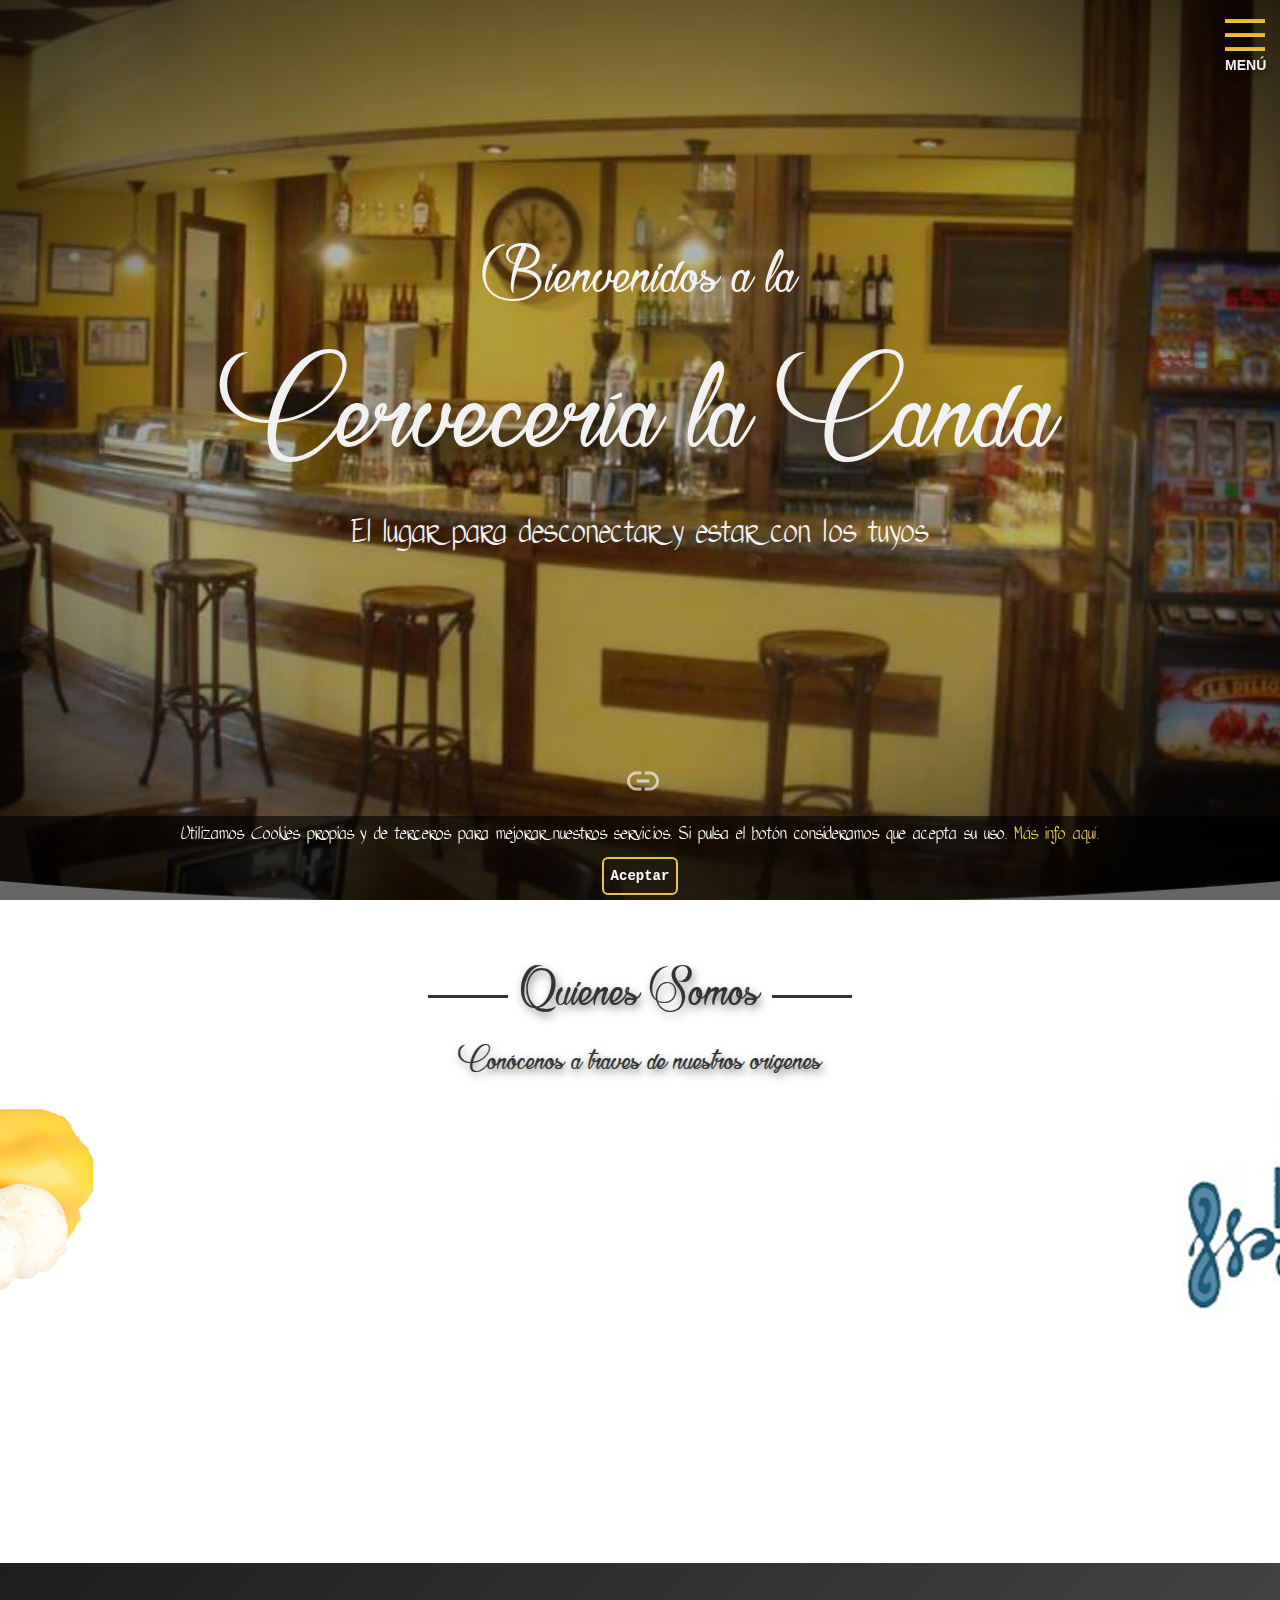
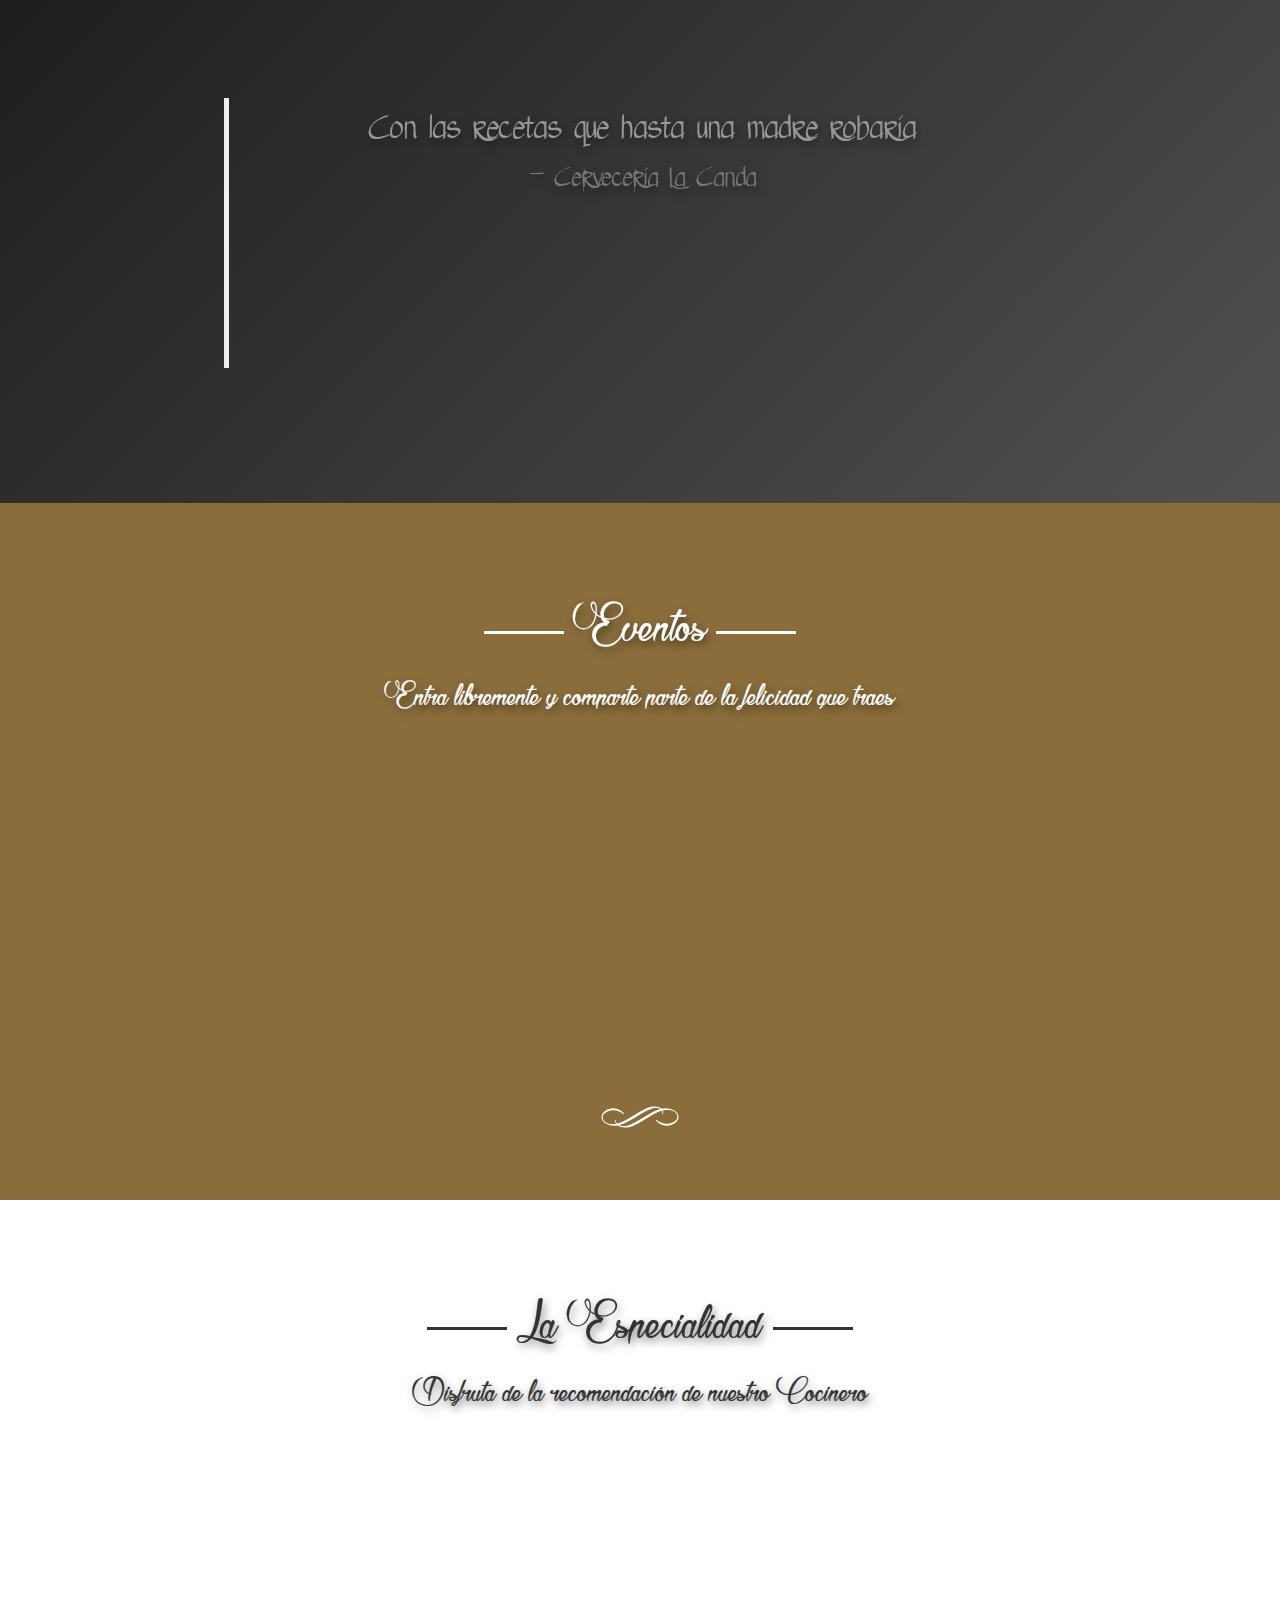
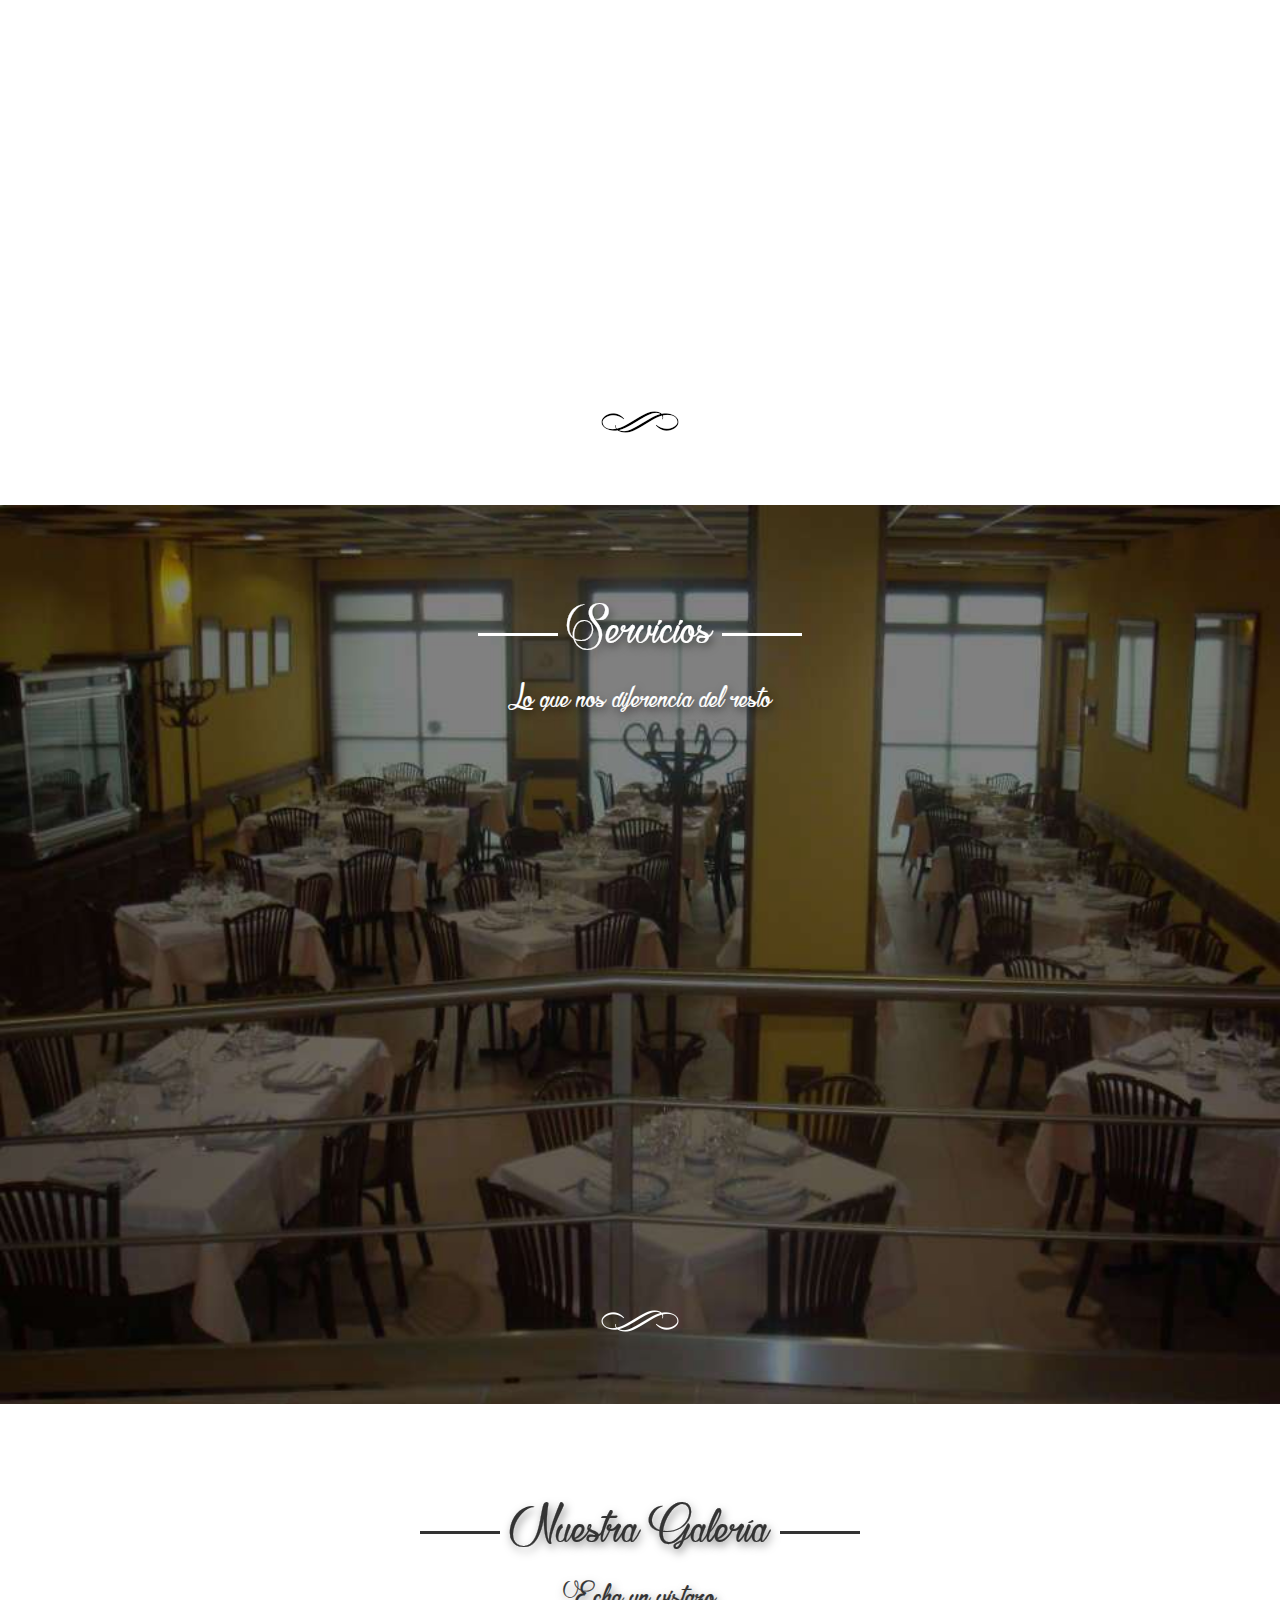
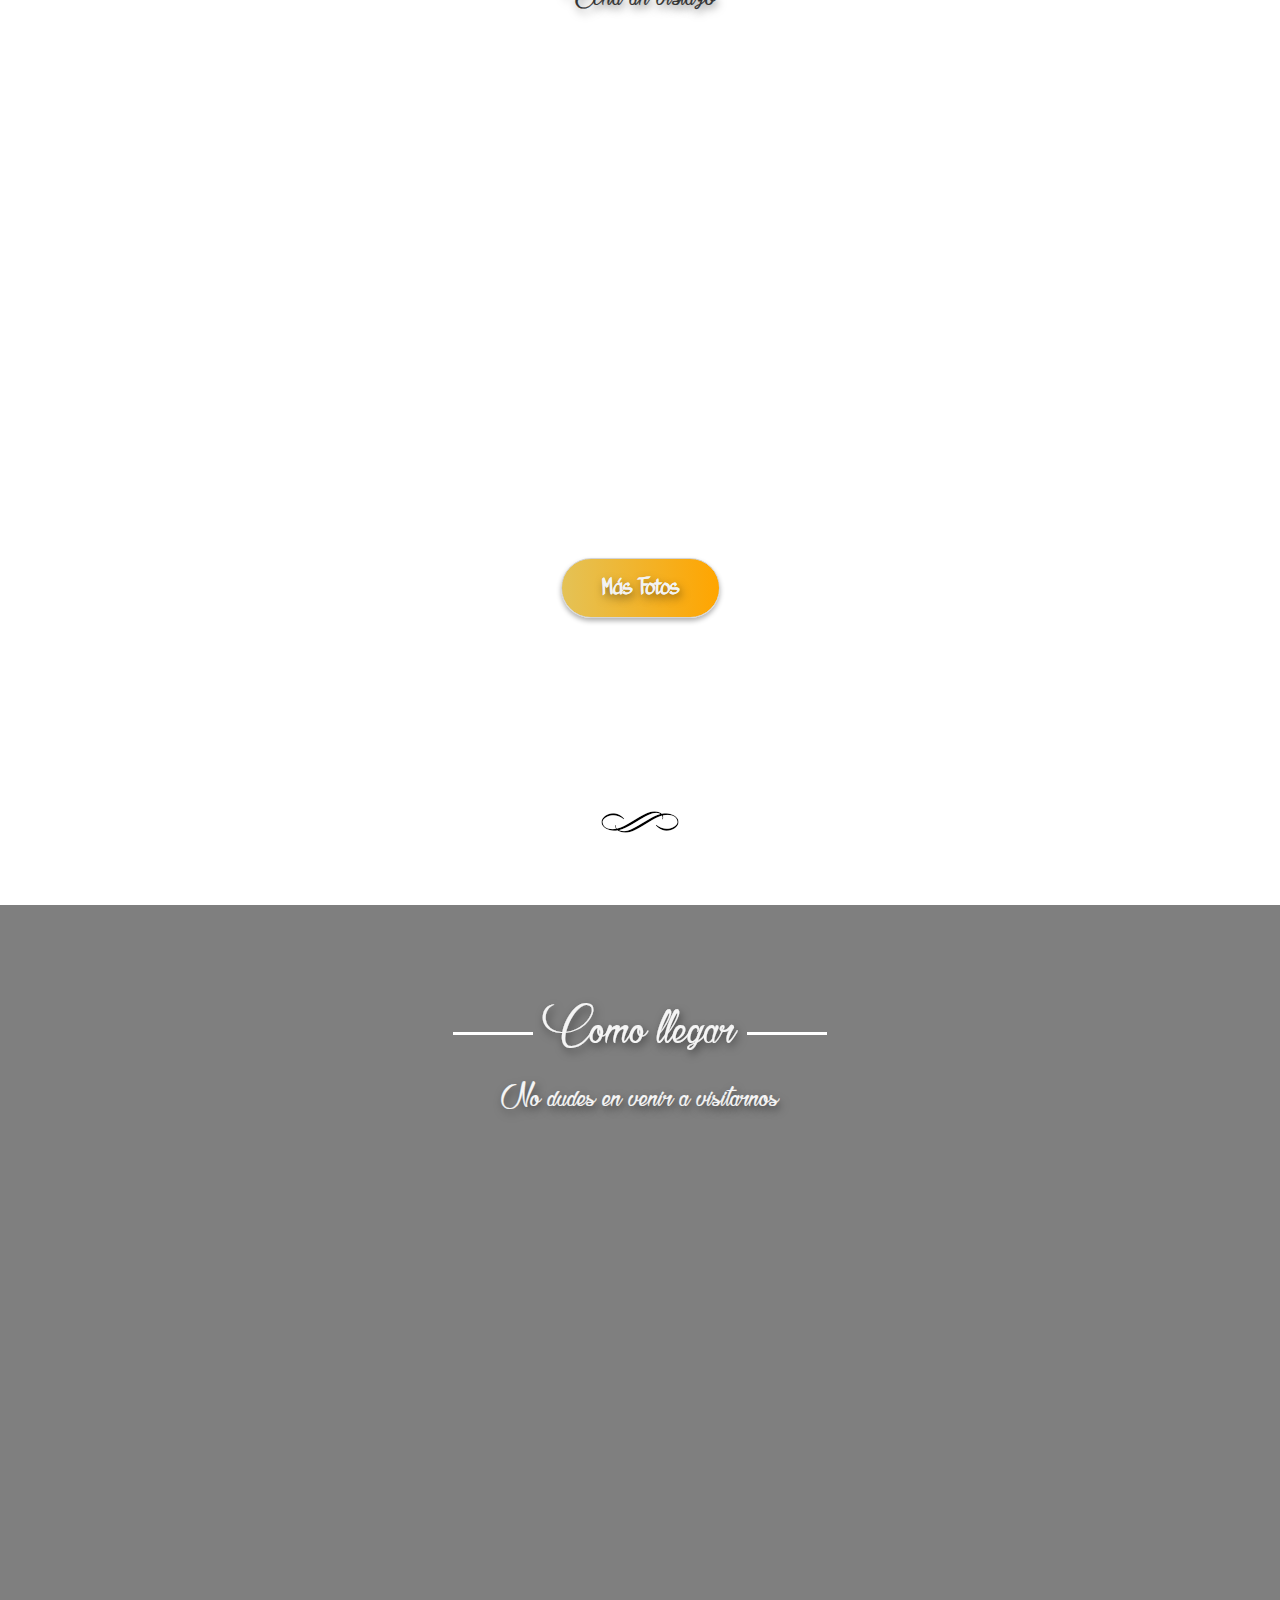
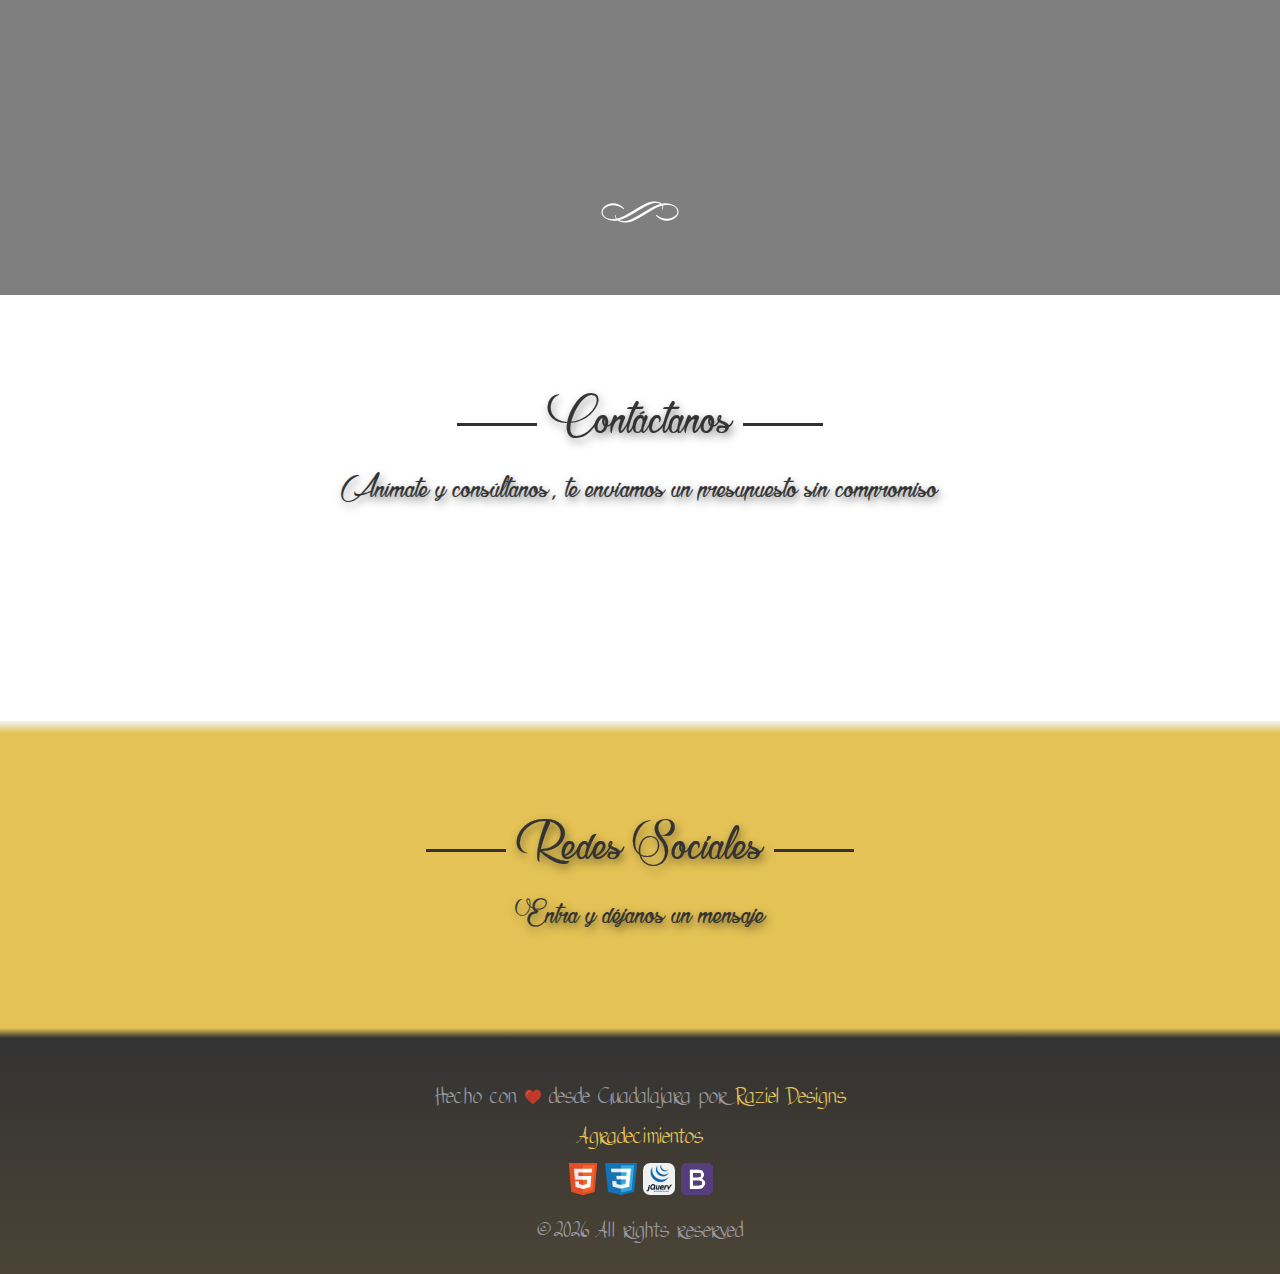
<file: index.html>
﻿<!DOCTYPE html><html lang="es"><head><meta http-equiv="X-UA-Compatible" content="IE=edge"><meta charset="UTF-8"/><title>Cervecería Restaurante La Canda Guadalajara</title><meta name="description" content="Cervecería La Canda, Tu lugar en Guadalajara para relajarte despues del trabajo o para probar nuestros deliciosos platos en el comedor de nuestro Restaurante"/><meta name="author" content="Raziel Designs"/><meta name="keywords" content="Cervecería, Restaurante, Guadalajara, Canda"/><meta name="robots" content="index,nofollow"/> <meta name="viewport" content="width=device-width, initial-scale=1"/> <link rel="icon" href="images/icons/fav.png" sizes="16x16" type="image/png"> <meta property="og:title" content="Cervecería Restaurante La Canda Guadalajara"/> <meta property="og:type" content="website"/> <meta property="og:url" content="https://lacanda.000webhostapp.com/"/> <meta property="og:image" content="https://lacanda.000webhostapp.com/images/gallery/instalaciones/barraizq_360.jpg"/> <meta property="og:description" content="Cervecería La Canda, Tu lugar en Guadalajara para relajarte despues del trabajo o para probar nuestros deliciosos platos en el comedor de nuestro Restaurante"/></head><body> <div id="diPreloader" class="di__preloader anime-getoutofhere"> <div id="diNoscript" role="alert" aria-expanded="true" aria-labelledby="diNoscript-h" aria-describedby="diNoscript-p"> </div><div id="diImgPreloader" class="di_imgpreloader animation__kvueltas" role="progressbar" aria-valuemin="0"></div><style>.di__preloader{position: fixed; top: 0; left: 0; width: 100vw; height: 100vh; z-index: 50; background-color:#fff;}.di_imgpreloader{position: absolute; width:100px; height:100px; top: 50%; left: 50%; margin:-50px 0 0 -50px; /*La mitad de w y h*/ border: 12px solid #99979c; border-top: 12px solid #e4c256; border-bottom: 12px solid #e4c256; -webkit-border-radius: 50%; border-radius: 50%;}.di_imgpreloader:after{content: ""; position: absolute; width: 60px; height: 60px; top: 50%; left: 50%; margin:-30px 0 0 -30px; border: 12px solid #e4c256; border-top: 12px solid #99979c; border-bottom: 12px solid #99979c; -webkit-border-radius: 50%; border-radius: 50%;}@-webkit-keyframes animation__kvueltas{0%{-webkit-transform: rotate(0deg);}100%{-webkit-transform: rotate(360deg);}}@-moz-keyframes animation__kvueltas{0%{-moz-transform: rotate(0deg);}100%{-moz-transform: rotate(360deg);}}@keyframes animation__kvueltas{0%{transform: rotate(0deg);}100%{transform: rotate(360deg);}}.animation__kvueltas{-webkit-animation: animation__kvueltas 2s linear infinite; -moz-animation: animation__kvueltas 2s linear infinite; animation: animation__kvueltas 2s linear infinite;}@keyframes anime-getoutofhere{0%{opacity: 1;}99%{-webkit-transform:none;-moz-transform:none;transform:none;}100%{opacity: 0;-webkit-transform: translateX(100vw);-moz-transform: translateX(100vw);transform: translateX(100vw);}}.anime-getoutofhere{-webkit-animation: anime-getoutofhere 2s ease-in; -moz-animation: anime-getoutofhere 2s ease-in; animation: anime-getoutofhere 3s ease-in; -webkit-animation-fill-mode: forwards; animation-fill-mode: forwards;}</style> <script>(function(){window.addEventListener("load", function(){var vGiro=document.getElementById("diPreloader"); vGiro.parentNode.removeChild(vGiro);});})(); </script> </div><div id="diBody" class="di__body"><header class="he__main"> <div id="Noscript" class="noscript-warning"> <p id="diNoscript-h">==Aviso sobre JavaScript==</p><p id="diNoscript-p">Esta Web prefiere JavaScript. Si lo has deshabilitado, por favor vuelve a activarlo para una experiencia óptima. </p></div><style>.noscript-warning{background-color: #333; background-color: rgba(0,0,0,0.7); bottom:0; color: #fdd600; font-family: "Courier New", Courier, monospace; font-size: 1.5em; font-weight: bold; padding: 1em; position: fixed; text-align: center; width:100%; z-index: 21;}</style> <script>(function(){var vNoScript=document.getElementById("Noscript"); vNoScript.style.display="none"; vNoScript.setAttribute("aria-expanded", "false");})(); </script> <nav class="navi"> <input type="checkbox" name="ham-checker" id="inHam" class="ham__input" aria-hidden="true" aria-label="Menú de navegación" title="Check del Menú de navegacion" tabindex="-1" aria-checked="false"> <label class="ham__label" for="inHam" tabindex="0" id="HamLabel"> <span class="ham__chips" aria-hidden="true" role="button"></span> <br><br><strong>MENÚ</strong> </label> <div id="navMenu" class="navi__menu" aria-hidden="true"> <ul class="navi__list"> <li><a id="aNavInicio" href="#diBody" class="a__nav animation__kbote">Inicio</a></li><li><a id="aNavNosotros" href="#seAbout" class="a__nav animation__kbote">Nosotros</a></li><li><a id="aNavEventos" href="#seEventos" class="a__nav animation__kbote">Eventos</a></li><li><a id="aNavEspe" href="#seEspecialidad" class="a__nav animation__kbote">Especialidad</a></li><li><a id="aNavCaract" href="#seCaract" class="a__nav animation__kbote">Caracteristicas</a></li><li><a id="aNavGaleriaN" href="#seGaleriaN" class="a__nav animation__kbote">Galería</a></li><li><a id="aNavLoca" href="#seLocalizacion" class="a__nav animation__kbote">Localización</a></li><li><a id="aNavContact" href="#seContacto" class="a__nav animation__kbote">Contacto</a></li></ul> </div></nav> <style>.navi{position: fixed; top:0; z-index: 10; right: 0;}.ham__input{clip: rect(0, 0, 0, 0); position: absolute;}.ham__label{color: #f1f1f1; cursor: pointer; height: 2.85714em; /*margin: 15px 0 0 15px;*/ margin: 15px; position: relative; text-shadow: rgba(0, 0, 0, 0.5) 2px 4px 8px; top: 0; width: 2.85714em; z-index: 15;}.ham__chips{background: #ffa500; background-image: -webkit-linear-gradient(top, #ffa500, #e4c256 75%); background-image: -moz-linear-gradient(to bottom, #ffa500, #e4c256 75%); background-image: linear-gradient(to bottom, #ffa500, #e4c256 75%); display: block; height: 4px; margin: 1.25em 0 0 0; position: absolute; -o-transition: all 1s ease-in-out; -webkit-transition: all 1s ease-in-out; -moz-transition: all 1s ease-in-out; transition: all 1s ease-in-out; width: 100%;}.ham__chips:before, .ham__chips::after{background: #ffa500; background-image: -webkit-linear-gradient(top, #ffa500, #e4c256 75%); background-image: -moz-linear-gradient(to bottom, #ffa500, #e4c256 75%); background-image: linear-gradient(to bottom, #ffa500, #e4c256 75%); content: " "; height: 4px; position: absolute; -o-transition: all 1s ease-in-out; -webkit-transition: all 1s ease-in-out; -moz-transition: all 1s ease-in-out; transition: all 1s ease-in-out; width: 100%;}.ham__chips:before{margin: -1em 0 0 0;}.ham__chips:after{margin: 1em 0 0 0;}.ham__input:checked ~ .ham__label{color: #9d9d9d; -o-transition: all 1s ease-in-out;; -webkit-transition: all 1s ease-in-out;; -moz-transition: all 1s ease-in-out;; transition: all 1s ease-in-out;}.ham__input:checked ~ .ham__label .ham__chips{background-color: transparent; background-image: -webkit-radial-gradient(rgba(0,0,0,0), rgba(0,0,0,0)); background-image: -moz-radial-gradient(rgba(0,0,0,0), rgba(0,0,0,0)); background-image: radial-gradient(rgba(0,0,0,0), rgba(0,0,0,0));}.ham__input:checked ~ .ham__label .ham__chips::before,.ham__input:checked ~ .ham__label .ham__chips::after{margin: 0;}.ham__input:checked ~ .ham__label .ham__chips::before{-o-transform: rotate(135deg); -webkit-transform: rotate(135deg); -moz-transform: rotate(135deg); transform: rotate(135deg);}.ham__input:checked ~ .ham__label .ham__chips::after{-o-transform: rotate(135deg); -webkit-transform: rotate(-135deg); -moz-transform: rotate(-135deg); transform: rotate(-135deg);}.navi__menu{background:#0d2c54; background:rgba(13,44,84,0.7); background: linear-gradient(rgba(0,0,0,0.5), rgba(0,0,0,.5)); color: #fff; font-family:"AustieBostMatamata"; left: 0; position: fixed; text-align: center; top: 0; -o-transition: all 1s ease-in-out; -webkit-transition: all 1s ease-in-out; -moz-transition: all 1s ease-in-out; transition: all 1s ease-in-out; width: 100%; overflow: hidden; max-height: 0%;}.navi__list{list-style: none; margin: 0 auto; padding-left: 0;}.navi__list li:first-child{margin-top: 2em;}.navi__list li{display: block; margin: 0 auto 0.5em auto; width: 50%;}.navi__list a{border-radius: 0.2em; color: #fff; display: block; height: 2em; line-height: 1.5em; margin: 0 auto; position: relative; text-decoration: none; -o-transition: all 350ms ease; -webkit-transition: all 350ms ease; -moz-transition: all 350ms ease; transition: all 350ms ease; width: 100%;}.ham__input:checked ~ .navi__menu{max-height: 100%;}</style> <script>(function(){'use strict'; function fnShowMenu(){var vHam=document.getElementById("inHam"), vMenuHam=document.getElementById("navMenu"); vHam.checked=true; vHam.setAttribute("aria-checked", "true"); vMenuHam.setAttribute("aria-hidden", "false");}function fnQuitMenu(e){var vHam=document.getElementById("inHam"), vMenuHam=document.getElementById("navMenu"); if ((e !==null) && (e.keyCode===13)){vHam.checked=false;}vHam.setAttribute("aria-checked", "false"); vMenuHam.setAttribute("aria-hidden", "true");}function fnCheckHidden(){var vInHam=document.getElementById("inHam"), vSentry=vInHam.checked, vResult=""; return vSentry;}function fn_CloseNavMenuOnClick(){var vHam=document.getElementById("inHam"),vMenuHam=document.getElementById("navMenu"), vAnchorMenuHam=document.getElementById("navMenu").getElementsByTagName("a"), i=0; for (i=0; i < vAnchorMenuHam.length; i++){vAnchorMenuHam[i].addEventListener("click", function(e){vHam.checked=false; vHam.setAttribute("aria-checked", "false"); vMenuHam.setAttribute("aria-hidden", "true"); /*fnQuitMenu(e);*/});}}fn_CloseNavMenuOnClick(); var vHamBtn=document.getElementById("HamLabel"); vHamBtn.addEventListener("keypress", function(e){if (e.keyCode===13){if (fnCheckHidden()===false){fnShowMenu();}else{fnQuitMenu(e);}}},false); vHamBtn.addEventListener("click", function(e){if (fnCheckHidden()===false){fnShowMenu(); e.preventDefault();}else{fnQuitMenu(e);}},false);})(); </script> <div class="h__mainheading"> <h3 class="h3__size--mainheading">Bienvenidos a la</h3> <h1 class="animation__kminilatido h1__size--mainheading">Cervecería la Canda</h1> <h4 class="h4__size--mainheading">El lugar para desconectar y estar con los tuyos</h4> <a id="aToSeAbout" class="a__toseabout animation__kminilatido" href="#"> <img class="img-responsive" src="images/icons/linku.png" alt="Link hacía la primera sección"> </a> <style>@font-face{font-family: "AustieBostMatamata"; src: url("fonts/AustieBostMatamata.woff2") format("woff2"), url("fonts/AustieBostMatamata.woff") format("woff"), url("fonts/AustieBostMatamata.ttf"); font-weight: normal; font-style: normal;}@font-face{font-family: "RaisindesSables"; src: url("fonts/RaisindesSables.woff2") format("woff2"), url("fonts/RaisindesSables.woff") format("woff"), url("fonts/RaisindesSables.ttf"); font-weight: normal; font-style: normal;}.he__main{height: 100vh; background-color: #e4c256; background:#e4c256 url("images/bgs/barra_izq360.jpg") no-repeat fixed center; background: -webkit-linear-gradient(rgba(0,0,0,0.3), rgba(0,0,0,0.3)), url("images/bgs/barra_izq360.jpg") no-repeat fixed center; background: -webkit-radial-gradient(rgba(0,0,0,0.3) 50%, rgba(0,0,0,0.8)), url("images/bgs/barra_izq360.jpg") no-repeat fixed center; background: -moz-radial-gradient(rgba(0,0,0,0.3) 50%, rgba(0,0,0,0.8)), url("images/bgs/barra_izq360.jpg") no-repeat fixed center; background: radial-gradient(rgba(0,0,0,0.3) 50%, rgba(0,0,0,0.8)), url("images/bgs/barra_izq360.jpg") no-repeat fixed center; background-size: cover;}@media (min-device-width:768px), (-webkit-min-device-pixel-ratio:2), (min-resolution:192dpi){.he__main{background:#e4c256 url("images/bgs/barra_izq720.jpg") no-repeat fixed center; background: -webkit-linear-gradient(rgba(0,0,0,0.3), rgba(0,0,0,0.3)), url("images/bgs/barra_izq720.jpg") no-repeat fixed center; background: -webkit-radial-gradient(rgba(0,0,0,0.3) 50%, rgba(0,0,0,0.8)), url("images/bgs/barra_izq720.jpg") no-repeat fixed center; background: -moz-radial-gradient(rgba(0,0,0,0.3) 50%, rgba(0,0,0,0.8)), url("images/bgs/barra_izq720.jpg") no-repeat fixed center; background:radial-gradient(rgba(0,0,0,0.3) 50%, rgba(0,0,0,0.8)), url("images/bgs/barra_izq720.jpg") no-repeat fixed center; background-size: cover;}}@media/*IOS x incompatibilidad con background fixed*/ (min-device-width:320px) and (max-device-width:568px)/*Iphone5*/, (min-device-width:375px) and (max-device-width:667px)/*Iphone6 & 7*/, (min-device-width:414px) and (max-device-width:736px)/*Iphone6+ & 7+*/{.he__main{background:#e4c256 url("images/bgs/barra_izq720+.jpg") no-repeat scroll center; background: -webkit-radial-gradient(rgba(0,0,0,0.3) 50%, rgba(0,0,0,0.8)), url("images/bgs/barra_izq720+.jpg") no-repeat scroll center; background: -moz-radial-gradient(rgba(0,0,0,0.3) 50%, rgba(0,0,0,0.8)), url("images/bgs/barra_izq720+.jpg") no-repeat scroll center; background:radial-gradient(rgba(0,0,0,0.3) 50%, rgba(0,0,0,0.8)), url("images/bgs/barra_izq720+.jpg") no-repeat scroll center; background-size: cover;}}.a__nav{font-size: 1.5em; -webkit-transition: color 0.4s ease-out; -moz-transition: color 0.4s ease-out; transition: color 0.4s ease-out;}.h__mainheading{color:#f1f1f1; text-align: center; position: absolute; width: 75vw; height: 50%; margin:auto; top:0px; bottom:0px; right:0px; left:0px;}@media(min-device-width:1440px){.h__mainheading{width: 85vw;}}.h3__size--mainheading{font-size: 2.4em; font-family: "RaisindesSables","Serif"; margin-top: 10px;}@media (min-device-width:360px){.h3__size--mainheading{font-size: 3em;}}@media (min-device-width:768px){.h3__size--mainheading{font-size: 4em;}}@media (min-device-width:1280px){.h3__size--mainheading{font-size: 5em;}}@media(min-device-width:1440px){.h3__size--mainheading{font-size: 5.5em;}}.h1__size--mainheading{font-family: "RaisindesSables","Segoe Print"; font-size: 5.5em;}@media (min-device-width:360px){.h1__size--mainheading{font-size: 7em;}}@media (min-device-width:768px){.h1__size--mainheading{font-size: 10em;}}@media (min-device-width:1024px){.h1__size--mainheading{font-size: 9em;}}@media (min-device-width:1024px) and (orientation:portrait){.h1__size--mainheading{font-size: 11em;}}@media (min-device-width:1280px){.h1__size--mainheading{font-size: 10em;}}@media (min-device-width:1440px){.h1__size--mainheading{font-size: 11em;}}.h4__size--mainheading{font-family:"AustieBostMatamata","arial"; margin-top:1em; display: none;}@media (min-device-width:768px){.h4__size--mainheading{font-size: 2em; display:block;}}@media (min-device-width:1280px){.h4__size--mainheading{font-size: 2.2em; display:block;}}@media(min-device-width:1440px){.h4__size--mainheading{font-size: 2.4em;}}.a__toseabout{position: absolute; right: 44%; top: 60vh; opacity: 0.7;}@media (min-device-width:640px){.a__toseabout{right: 46%;}}@media (min-device-width:800px){.a__toseabout{right: 48%;}}.bt__toinicio{position: fixed; bottom: 10px; right: 10px; z-index: 10; display: none; -webkit-border-radius: 50%; border-radius: 50%; -webkit-box-shadow: 0 3px 5px 0 rgba(0,0,0,0.3); -moz-box-shadow: 0 3px 5px 0 rgba(0,0,0,0.3); box-shadow: 0 3px 5px 0 rgba(0,0,0,0.3);}.bt__toinicio img, .a__toseabout img{-webkit-transition: all 0.3s ease; -moz-transition: all 0.3s ease; transition: all 0.3s ease;}.bt__toinicio:hover img, .a__toseabout:hover img{-webkit-transform: scale(1.1); -moz-transform: scale(1.1); transform: scale(1.1);}@-webkit-keyframes kMiniLatido{50%{-webkit-transform: scale(1);}55%{-webkit-transform: scale(1.05);}60%{-webkit-transform: scale(1);}65%{-webkit-transform: scale(1.05);}70%{-webkit-transform: scale(1);}}@-moz-keyframes kMiniLatido{55%{-moz-transform: scale(1);}60%{-moz-transform: scale(1.05);}65%{-moz-transform: scale(1);}70%{-moz-transform: scale(1.05);}75%{-moz-transform: scale(1);}}@keyframes kMiniLatido{55%{transform: scale(1);}60%{transform: scale(1.05);}65%{transform: scale(1);}70%{transform: scale(1.05);}75%{transform: scale(1);}}.animation__kminilatido{-webkit-animation: kMiniLatido 4s infinite; -moz-animation: kMiniLatido 4s infinite; animation: kMiniLatido 4s infinite;}</style> </div></header> <div id="diHome" class="bt__toinicio"> <a id="aHome" href="#"> <img id="imHome" src="images/icons/up.png" alt="Boton de vuelta al inicio"> </a> </div><div id="dCookiesWarning" class="cookies-warning" aria-expanded="true" aria-describedby="dCookiesWarning-p" role="alertdialog"> <input type="checkbox" name="cookies-checker" id="dCookiesWarning-checker" class="cookies-warning__checker" aria-hidden="true" tabindex="-1" aria-label="Check de Aceptación de cookies" title="Campo de gestión para el Check de Aceptación de cookies" aria-checked="false"> <p id="dCookiesWarning-p">Utilizamos Cookies propias y de terceros para mejorar nuestros servicios. Si pulsa el botón consideramos que acepta su uso. <a class="a-pro" href="https://www.google.com/policies/privacy/" aria-label="Link a la politica de privacidad de cookies de Google">Más info aquí.</a> </p><label tabindex="0" id="dCookiesWarning-btn" class="cookies-warning__btn animation__kminilatido" for="dCookiesWarning-checker"> <strong role="button">Aceptar</strong> </label> <style>.cookies-warning{background-color: #333; background-color:rgba(0,0,0,0.6); color: #fff; font-family: "Courier New", Courier, monospace; padding-top: 0.5em; position: fixed; text-align: center; bottom:0; width:100%; z-index: 20;}.cookies-warning__checker{display: none;}.cookies-warning__checker:checked ~ p, .cookies-warning__checker:checked ~ .cookies-warning__btn{display: none;}.cookies-warning p{font-size: 1.2em; /*padding: 0.5em;*/}.cookies-warning__btn{border: 2px solid #e4c256; -webkit-border-radius: 6px; border-radius: 6px; cursor: pointer; padding: 7px;}.cookies-warning__btn:hover{background-color: #e4c256; border: 2px solid #333; color: #333;}.a-pro{color: #e4c256; -moz-text-decoration:none; -ms-text-decoration:none; text-decoration: none; -webkit-transition: all .5s ease-out 0s; -moz-transition: all .5s ease-out 0s; transition: all .5s ease-out 0s;}.a-pro:hover, .a-pro:focus, .a-pro:active{color: #333; background-color: #e4c256;}</style> <script>(function(){'use strict'; function fnQuit(){var vCook=document.getElementById("dCookiesWarning-checker"), vFatherCook=document.getElementById("dCookiesWarning"); vCook.setAttribute("checked", "true"); vCook.setAttribute("aria-checked", "true"); vFatherCook.setAttribute("aria-expanded", "false");}var vCookBtn=document.getElementById("dCookiesWarning-btn"); vCookBtn.addEventListener("keypress", function(e){if (e.keyCode==13){fnQuit();}},false); vCookBtn.addEventListener("click", function(e){fnQuit(); e.preventDefault();},false);})(); </script> </div><main> <link rel="stylesheet" href="css/bootstrap.min.css" type="text/css"> <link rel="stylesheet" href="css/estilo.min.css" type="text/css"> <section id="seAbout" class="container-fluid se__about"> <div class="row padding__main"> <header> <h2 class="h2__linealateral--b h2__titles">Quienes Somos</h2> <h3 class="h3__size--titles">Conócenos a traves de nuestros origenes</h3> </header> <div id="diAboutTxt" class="col-lg-6 col-lg-offset-3 col-md-8 col-md-offset-2 col-sm-10 col-sm-offset-1 col-xs-12"> <p class="p__size--texto">La idea de <strong>La Cervecería y Restaurante La Canda</strong> comenzó hace muchos años en la cabeza de mis padres, un sueño modesto pero uno al fin y al cabo. Ahora Yo trabajo cada día para seguir su camino y tener en <strong>Guadalajara</strong> un lugar en el que podáis disfrutar y relajaros mientras probáis nuestras raciones, echáis una partida de dardos, animáis a vuestro equipo preferido o cenáis con toda tranquilidad en nuestro Restaurante con comedor aparte. Lo mejor de nuestra Carta y nuestros deliciosos Platos del día a su entera disposición. <a class="a__tocontacto" href="#" data-toggle="tooltip" data-placement="bottom" title="Enlace a Google Maps"><em> ¡¡Te esperamos en la Cervecería La Canda!!.</em></a> </p></div></div></section> <div id="diMotivator1" class="motivator"> <div id="diCarru" class="carousel slide" data-ride="carousel" data-interval="7000" data-pause="none"> <div class="carousel-inner"> <div class="item active"> <blockquote cite="www.quotepedia.com" class="bl__banner--01"> <p>Con las recetas que hasta una madre robaría</p><small>Cervecería La Canda</small> </blockquote> <div class="carousel-caption"></div></div><div class="item"> <blockquote cite="www.quotepedia.com" class="bl__banner--01"> <p>No discutas con tu pareja, ¡¡Hoy cocinamos nosotros!!</p><small>Alberto R. (Guadalajara)</small> </blockquote> <div class="carousel-caption"></div></div><div class="item"> <blockquote cite="www.quotepedia.com" class="bl__banner--01"> <p>Solo existen 2 tipos de personas, a los que les gusta la cerveza y los que no saben lo que dicen</p><small>Un dardero</small> </blockquote> <div class="carousel-caption"></div></div></div></div></div><section id="seEventos" class="container-fluid se__eventos"> <div class="container padding__main"> <header> <h2 class="h2__linealateral--w h2__titles">Eventos</h2> <h3 class="h3__size--titles">Entra libremente y comparte parte de la felicidad que traes</h3> </header> <ul class="row"> <li class="col-lg-4 col-md-4 col-sm-6"> <h4 class="h4__size--eventos">Desayunos</h4> </li><li class="col-lg-4 col-md-4 col-sm-6"> <h4 class="h4__size--eventos">Vermuts</h4> </li><li class="col-lg-4 col-md-4 col-sm-6"> <h4 class="h4__size--eventos">Comidas</h4> </li><li class="col-lg-4 col-md-4 col-sm-6"> <h4 class="h4__size--eventos">Bautizos y Comuniones</h4> </li><li class="col-lg-4 col-md-4 col-sm-6"> <h4 class="h4__size--eventos">Cenas de Empresa</h4> </li><li class="col-lg-4 col-md-4 col-sm-6"> <h4 class="h4__size--eventos">Cumpleaños</h4> </li></ul> </div><figure class="fi__ribete"> <img src="images/icons/ribete_w.png" alt="Detalle decorativo"> </figure> </section> <section id="seEspecialidad" class="container-fluid se__especialidad"> <div class="container padding__main"> <header> <h2 class="h2__linealateral--b h2__titles">La Especialidad</h2> <h3 class="h3__size--titles">Disfruta de la recomendación de nuestro Cocinero</h3> </header> <div id="diEspecialidad" class="row"> <figure id="fiPlatoRec" class="col-lg-6 col-md-6 fi__platorec fi__recuadro--naranja"> <img src="images/gallery/platos/rabodetoro.jpg" class="img-responsive" alt="Especialidad de la casa"> </figure> <div id="diPlatoRec" class="col-lg-6 col-md-6 di__platorec"> <h3>Rabo de toro <img src="images/icons/star.png" alt="Estrella"> <img src="images/icons/star.png" alt="Estrella"> <img src="images/icons/star.png" alt="Estrella"> <img src="images/icons/star.png" alt="Estrella"> <img src="images/icons/star.png" alt="Estrella"> </h3> <p class="p__size--texto">En <em>La Cervecería y Restaurante La Canda</em> nos sentimos orgullosos de poder recomendarte no solo la especialidad de la casa, nuestra deliciosa receta de Rabo de Toro, sino todos los platos de nuestro excelente Cocinero realizados con todo detalle y total dedicación. Aprovecha <em>Guadalajara</em> y conoce nuestro acogedor Restaurante y su agradable comedor privado.</p></div></div></div><figure class="fi__ribete"> <img src="images/icons/ribete_b.png" alt="Detalle decorativo"> </figure> </section> <section id="seCaract" class="container-fluid se__caract"> <div class="container padding__main"> <header> <h2 class="h2__linealateral--w h2__titles">Servicios</h2> <h3 class="h3__size--titles">Lo que nos diferencia del resto</h3> </header> <ul class="row ul__caract no-gutter"> <li class="col-md-4 col-sm-6 col-xs-12"> <img src="images/icons/lugar_b.png" alt="Caracteristica01"> <h3>Amplio Comedor</h3> <p>Independiente de la Cervecería</p></li><li class="col-md-4 col-sm-6 col-xs-12"> <img src="images/icons/lugar_b.png" alt="Caracteristica02"> <h3>Bien Situado</h3> <p>A 2 minutos de la N-II y a 10 del centro</p></li><li class="col-md-4 col-sm-6 col-xs-12"> <img src="images/icons/lugar_b.png" alt="Caracteristica03"> <h3>Menus Personalizables</h3> <p>Presupuestos sin compromiso</p></li><li class="col-md-4 col-sm-6 col-xs-12"> <img src="images/icons/lugar_b.png" alt="Caracteristica04"> <h3>Facilidad de cobro</h3> <p>Datáfonos multimarca a su disposición</p></li><li class="col-md-4 col-sm-6 col-xs-12"> <img src="images/icons/lugar_b.png" alt="Caracteristica05"> <h3>Normativa de alérgenos</h3> <p>Te ofrecemos menús adaptados</p></li><li class="col-md-4 col-sm-6 col-xs-12"> <img src="images/icons/lugar_b.png" alt="Caracteristica06"> <h3>Entradas Acondicionadas</h3> <p>Para personas con movilidad reducida</p></li></ul> </div><figure class="fi__ribete"> <img src="images/icons/ribete_w.png" alt="Detalle decorativo"> </figure> </section> <section id="seGaleriaN" class="container-fluid se__galerian"> <div class="container padding__main"> <header> <h2 class="h2__linealateral--b h2__titles">Nuestra Galería</h2> <h3 class="h3__size--titles">Echa un vistazo</h3> </header> <figure class="row fi__galerian"> <div class="col-md-3 col-xs-12 di__ImgLarge"> <div class="di__marco--galerian"> <a class="js-load-on-click"> <img class="img-responsive img-rounded" src="images/gallery/instalaciones/recibidor01@0x.jpg" srcset="images/gallery/instalaciones/recibidor01@2x.jpg 3x, images/gallery/instalaciones/recibidor01@1x.jpg 2x, images/gallery/instalaciones/recibidor01@0x.jpg" alt="Foto de la Cervecería"> <div class="di__sombra--img"> <h3>Cercano</h3> </div><div class="di__sombra--pie"> <p class="p__size--texto">Cervecería</p></div></a> </div></div><div class="col-md-6 col-xs-12"> <div id="diGaleriaPeck" class="row se__galerian--peck"> <div class="col-md-6"> <div class="di__marco--galerian"> <a class="js-load-on-click"> <img class="img-responsive img-rounded" src="images/gallery/platos/arrozboga02_320.jpg" srcset="images/gallery/platos/arrozboga02_720.jpg 3x, images/gallery/platos/arrozboga02_540.jpg 2x, images/gallery/platos/arrozboga02_320.jpg" alt="Foto de una receta destacada"> <div class="di__sombra--img"> <h3>¡¡Excelente!!</h3> </div><div class="di__sombra--pie"> <p class="p__size--texto">Arroz con Bogavante</p></div></a> </div></div><div class="col-md-6"> <div class="di__marco--galerian"> <a class="js-load-on-click"> <img class="img-responsive img-rounded" src="images/gallery/platos/cocido_320.jpg" srcset="images/gallery/platos/cocido_720.jpg 3x, images/gallery/platos/cocido_540.jpg 2x, images/gallery/platos/cocido_320.jpg" alt="Foto de una receta destacada"> <div class="di__sombra--img"> <h3>¡¡Delicioso!!</h3> </div><div class="di__sombra--pie"> <p class="p__size--texto">Cocido Madrileño</p></div></a> </div></div><div class="col-md-6"> <div class="di__marco--galerian"> <a class="js-load-on-click"> <img class="img-responsive img-rounded" src="images/gallery/platos/paella_320.jpg" srcset="images/gallery/platos/paella_720.jpg 3x, images/gallery/platos/paella_540.jpg 2x, images/gallery/platos/paella_320.jpg" alt="Foto de una receta destacada"> <div class="di__sombra--img"> <h3>¡¡Perfecto!!</h3> </div><div class="di__sombra--pie"> <p class="p__size--texto">Paella</p></div></a> </div></div><div class="col-md-6"> <div class="di__marco--galerian"> <a class="js-load-on-click"> <img class="img-responsive img-rounded" src="images/gallery/platos/rabodetoro_320.jpg" srcset="images/gallery/platos/rabodetoro_600.jpg 2x, images/gallery/platos/rabodetoro_320.jpg 1x" alt="Foto de una receta destacada"> <div class="di__sombra--img"> <h3>¡¡Riquísimo!!</h3> </div><div class="di__sombra--pie"> <p class="p__size--texto">Rabo de Toro</p></div></a> </div></div></div></div><div class="col-md-3 col-xs-12 di__ImgLarge"> <div class="di__marco--galerian"> <a class="js-load-on-click"> <img class="img-responsive img-rounded" src="images/gallery/instalaciones/comedor02_212.jpg" srcset="images/gallery/instalaciones/comedor02_720.jpg 3x, images/gallery/instalaciones/comedor02_540.jpg 2x, images/gallery/instalaciones/comedor02_212.jpg" alt="Foto del Restaurante"> <div class="di__sombra--img"> <h3>Acogedor</h3> </div><div class="di__sombra--pie"> <p class="p__size--texto">Comedor</p></div></a> </div></div></figure> <a class="bt__togaleriat" href="galeria.html">Más Fotos</a> </div><figure class="fi__ribete"> <img src="images/icons/ribete_b.png" alt="Detalle decorativo"> </figure> </section> <section id="seLocalizacion" class="container-fluid se__localizacion"> <div class="container padding__main"> <header> <h2 class="h2__linealateral--w h2__titles">Como llegar</h2> <h3 class="h3__size--titles">No dudes en venir a visitarnos</h3> </header> <div class="row"> <iframe class="col-xs-12 iframe__localizacion" src="about:blank" allowfullscreen title="Cervecería en GoogleMaps"></iframe> </div></div><figure class="fi__ribete"> <img src="images/icons/ribete_w.png" alt="Detalle decorativo"> </figure> </section> <section id="seContacto" class="container-fluid"> <div class="container padding__second"> <header> <h2 class="h2__linealateral--b h2__titles">Contáctanos</h2> <h3 class="h--lowmargin">Anímate y consúltanos, te enviamos un presupuesto sin compromiso</h3> </header> <address class="row"> <div class="col-md-4 col-xs-12"> <span class="col-md-2 col-xs-12"> <img class="img__seContacto--front" src="images/icons/lugar_b.png" alt="Icono de posicion en un mapa"/> <img class="img__seContacto--back" src="images/icons/lugar_y.png" alt="Icono de posicion en un mapa"/> </span> <div class="col-lg-10 col-lg-offset-0 col-md-9 col-md-offset-1 col-sm-6 col-sm-offset-3 col-xs-12 di__contacto--txt"> <p>Cervecería La Canda<p> <p>C/Federico García Lorca S/N</p><p>19004 Guadalajara</p></div></div><div class="col-md-4 col-xs-12"> <span class="col-md-2 col-xs-12"> <img class="img__seContacto--front" src="images/icons/telf_b.png" alt="Icono de un telefono"/> <img class="img__seContacto--back" src="images/icons/telf_y.png" alt="Icono de un telefono"/> </span> <div class="col-lg-10 col-lg-offset-0 col-md-9 col-md-offset-1 col-sm-6 col-sm-offset-3 col-xs-12 di__contacto--txt"> <p>Telefonos</p><p>Telf: 949 033 067</p><p>Telf: 627 406 720</p></div></div><div class="col-md-4 col-xs-12 "> <span class="col-md-2 col-xs-12"> <img class="img__seContacto--front" src="images/icons/mail_b.png" alt="Icono de un E-Mail"/> <img class="img__seContacto--back" src="images/icons/mail_y.png" alt="Icono de un E-Mail"/> </span> <div class="col-lg-10 col-lg-offset-0 col-md-9 col-md-offset-1 col-sm-6 col-sm-offset-3 col-xs-12 di__contacto--txt di__m"> <p>E-Mail</p><div>t u t i t o 1 </div>&nbsp; <div>6</div>&nbsp; <div>7</div>&nbsp; <div>6</div>&nbsp; <div>@ h</div><div>o t m a</div><div>i l .</div><div>c o</div><div>m</div></div></div></address> </div></section> <section id="seSocialMedia" class="container-fluid se__socialmedia"> <div class="container padding__second"> <header> <h2 class="h2__titles h2__linealateral--b">Redes Sociales</h2> <h3 class="h--bitmargin">Entra y déjanos un mensaje</h3> </header> <div id="di2Footer" class="row"> <a class="a__link" href="https://www.facebook.com/cerveceria.lacanda"><img id="imIconFace" class="fo__icon animation__kbote" src="images/icons/fb.png" alt="Icono Facebook"></a><a class="a__link" href="https://www.tripadvisor.es/Restaurant_Review-g262063-d1209254-Reviews-Restaurante_La_Canda-Guadalajara_Province_of_Guadalajara_Castile_La_Mancha.html"><img id="imIconTrip" class="fo__icon animation__kbote" src="images/icons/tripadvisor.png" alt="Icono TripAdvisor"></a> </div></div></section> </main> <footer id="foMare" class="fo__main p__size--texto container-fluid "> <div class="row"> <div class="col-xs-12"> <p>Hecho con <img id="micorazon" class="animation__klatido" src="images/icons/heart.png" alt="Icono de un corazon"> desde Guadalajara por <a class="a__soulreaver" href="https://es.linkedin.com/in/ivanmontes"> Raziel Designs </a> </p></div><div class="col-xs-12"> <p> <a id="aThanksGiving" href="#" data-toggle="tooltip" data-placement="top" title="FONTS:AustieBost, DcoxyMedina. ICONS:www.freepik.com and Eidos.">Agradecimientos</a> </p></div><figure class="col-sm-10 col-sm-offset-1 col-xs-12"> <img src="images/icons/html5.png" class="image-responsive" alt="Simbolo HTML5"> <img src="images/icons/css3.png" class="image-responsive" alt="Simbolo CSS3"> <img src="images/icons/jq.png" class="img__jq image-responsive" alt="Simbolo jQuery"> <img src="images/icons/bs.png" class="image-responsive" alt="Simbolo BootStrap">  </figure> <div class="col-xs-12"> <p>&copy;&nbsp;&nbsp;<span id="spFecha">2016</span> All rights reserved</p></div></div></footer> </div><script src="js/jquery-3.1.0.min.js"></script> <script src="js/bootstrap.min.js"></script> <script src="js/scripts.min.js"></script></body></html>
</file>
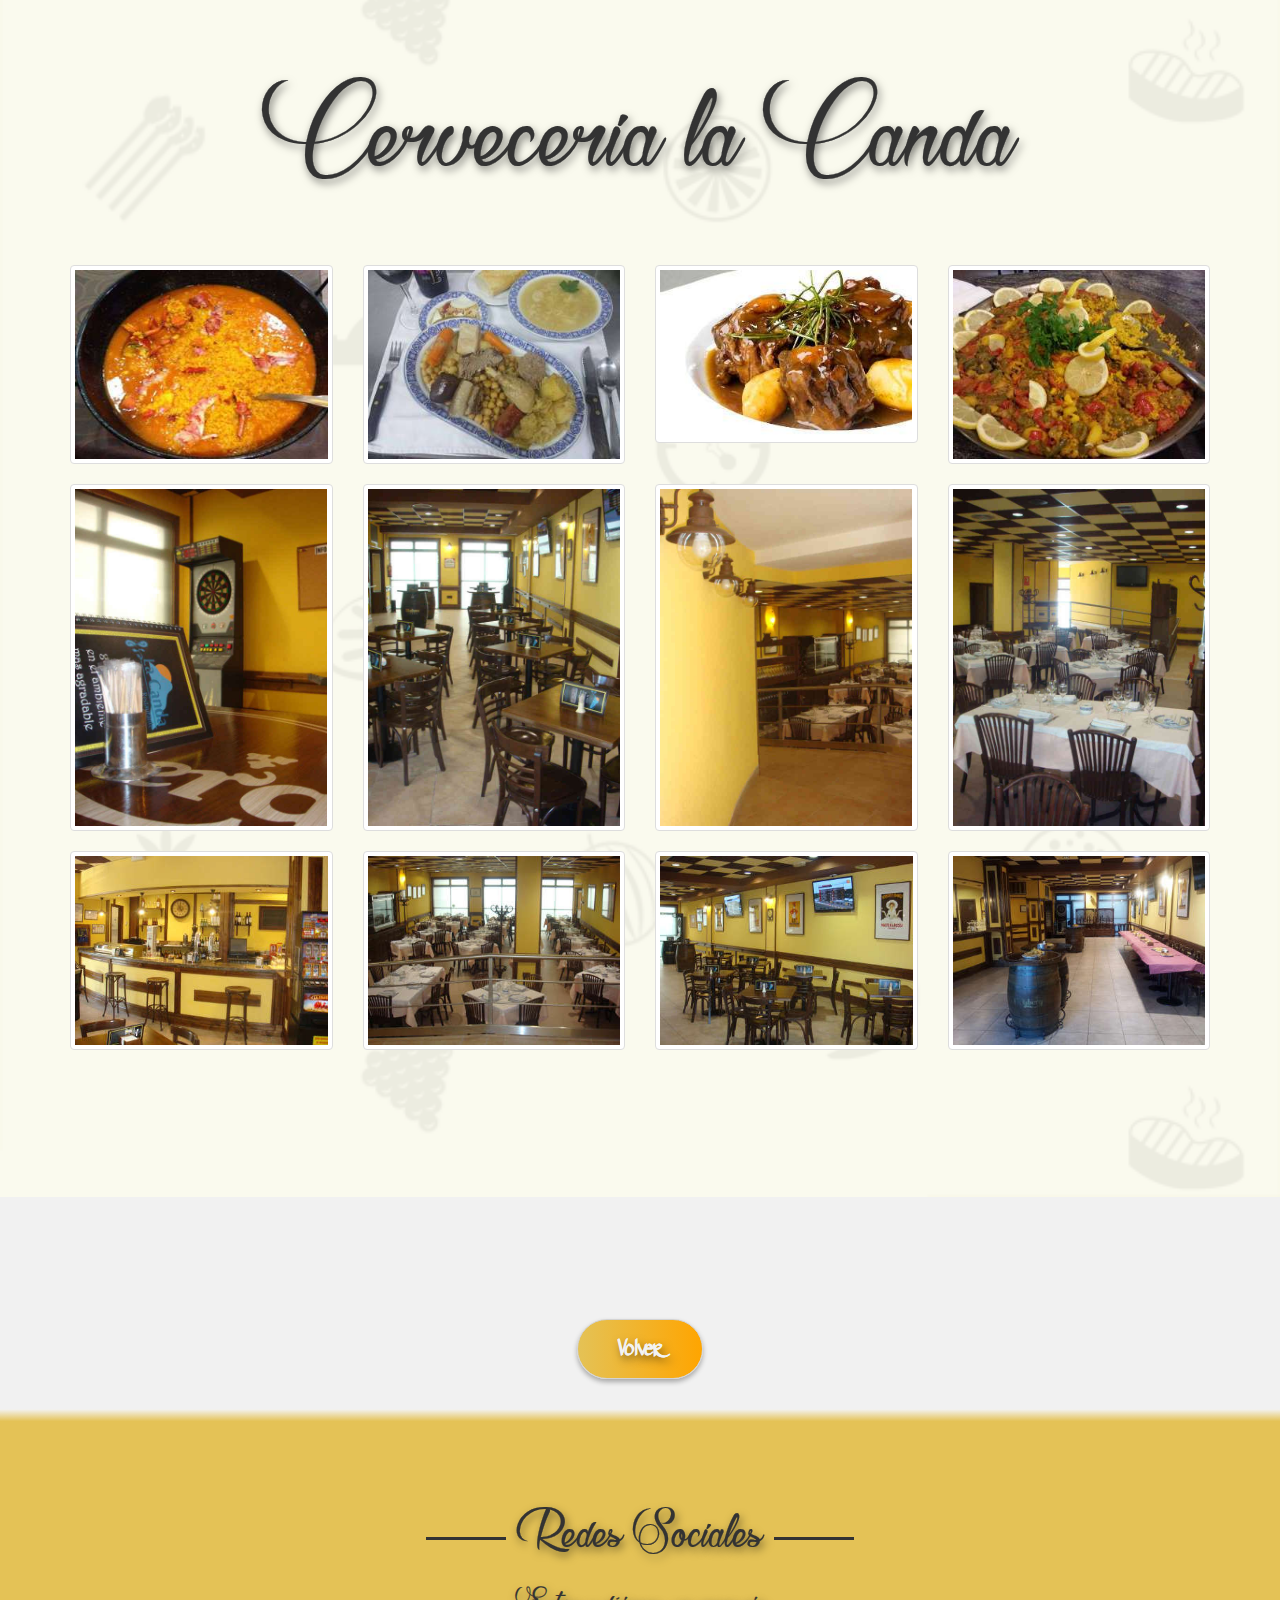
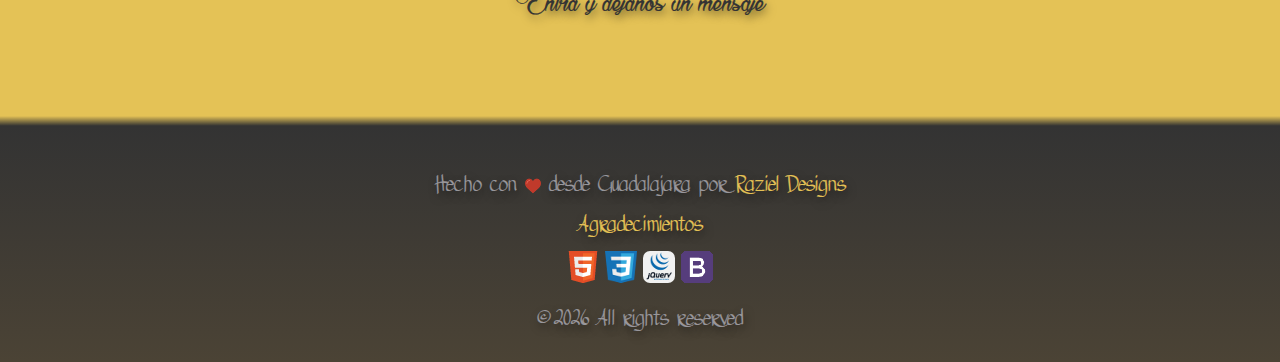
<file: galeria.html>
﻿<!DOCTYPE html><html lang="es"><head><meta http-equiv="X-UA-Compatible" content="IE=edge"><meta charset="UTF-8"/><title>Cervecería Restaurante La Canda Guadalajara</title><meta name="description" content="Cervecería La Canda, Tu lugar en Guadalajara para relajarte despues del trabajo o para probar nuestros deliciosos platos en el comedor de nuestro Restaurante"/><meta name="author" content="Raziel Designs"/><meta name="keywords" content="Cervecería, Restaurante, Guadalajara, Canda"/><meta name="robots" content="index,nofollow"/> <meta name="viewport" content="width=device-width, initial-scale=1"/> <link rel="stylesheet" href="css/bootstrap.min.css" type="text/css"> <link rel="stylesheet" href="css/estilo.min.css" type="text/css"> <link rel="icon" href="images/icons/fav.png" sizes="16x16" type="image/png"> <style>@font-face{font-family: "AustieBostMatamata"; src: url("fonts/AustieBostMatamata.woff2") format("woff2"), url("fonts/AustieBostMatamata.woff") format("woff"), url("fonts/AustieBostMatamata.ttf"); font-weight: normal; font-style: normal;}@font-face{font-family: "RaisindesSables"; src: url("fonts/RaisindesSables.woff2") format("woff2"), url("fonts/RaisindesSables.woff") format("woff"), url("fonts/RaisindesSables.ttf"); font-weight: normal; font-style: normal;}.bt__toinicio{position: fixed; bottom: 10px; right: 10px; z-index: 10; display: none; -webkit-border-radius: 50%; border-radius: 50%; -webkit-box-shadow: 0 3px 5px 0 rgba(0,0,0,0.3); -moz-box-shadow: 0 3px 5px 0 rgba(0,0,0,0.3); box-shadow: 0 3px 5px 0 rgba(0,0,0,0.3);}.bt__toinicio img, .a__toseabout img{-webkit-transition: all 0.3s ease; -moz-transition: all 0.3s ease; transition: all 0.3s ease;}.bt__toinicio:hover img, .a__toseabout:hover img{-webkit-transform: scale(1.1); -moz-transform: scale(1.1); transform: scale(1.1);}</style> </head> <body> <div id="diBodyGaleriaT" class="di__body--galeriat"> <header class="he__2"> <div class="h__mainheading--galeriat"> <h1 class="h1__size--mainheading animation__kderrape">Cerveceria la Canda</h1> </div></header> <div id="diHome" class="bt__toinicio"> <a id="aHome" href="#"> <img id="imHome" src="images/icons/up.png" alt="Boton de vuelta al inicio"> </a> </div><div> <section id="seGaleriaT" class="container"> <h2 class="sr-only">Galería de imagenes</h2> <div class="row"> <div class="col-xs-6 col-md-3"> <a class="thumbnail js-load-on-click"> <img src="images/gallery/platos/arrozboga02_212.jpg" srcset="images/gallery/platos/arrozboga02_720.jpg 720w, images/gallery/platos/arrozboga02_320.jpg 320w, images/gallery/platos/arrozboga02_212.jpg 212w" sizes="(min-width:1024px) 25vw, 50vw" alt="Arroz con Bogavante"> </a> </div><div class="col-xs-6 col-md-3"> <a class="thumbnail js-load-on-click"> <img src="images/gallery/platos/cocido_212.jpg" srcset="images/gallery/platos/cocido_720.jpg 720w, images/gallery/platos/cocido_320.jpg 320w, images/gallery/platos/cocido_212.jpg 212w" sizes="(min-width:1024px) 25vw, 50vw" alt="Plato de Cocido"> </a> </div><div class="col-xs-6 col-md-3"> <a class="thumbnail js-load-on-click"> <img src="images/gallery/platos/rabodetoro_212.jpg" srcset="images/gallery/platos/rabodetoro_600.jpg 600w, images/gallery/platos/rabodetoro_320.jpg 320w, images/gallery/platos/rabodetoro_212.jpg 212w" sizes="(min-width:1024px) 25vw, 50vw" alt="Plato de Rabo de Toro"> </a> </div><div class="col-xs-6 col-md-3"> <a class="thumbnail js-load-on-click"> <img src="images/gallery/platos/paella_212.jpg" srcset="images/gallery/platos/paella_720.jpg 720w, images/gallery/platos/paella_320.jpg 320w, images/gallery/platos/paella_212.jpg 212w" sizes="(min-width:1024px) 25vw, 50vw" alt="Plato de Paella"> </a> </div><div class="col-xs-6 col-md-3"> <a class="thumbnail js-load-on-click"> <img src="images/gallery/instalaciones/dianaymesa_540.jpg" alt="Foto de la diana de dardos"> </a> </div><div class="col-xs-6 col-md-3"> <a class="thumbnail js-load-on-click"> <img src="images/gallery/instalaciones/recibidor01@1x.jpg" alt="Foto del Restaurante"> </a> </div><div class="col-xs-6 col-md-3 derraping"> <a class="thumbnail js-load-on-click"> <img src="images/gallery/instalaciones/comedor01_540.jpg" srcset="images/gallery/instalaciones/comedor01_720.jpg 2x, images/gallery/instalaciones/comedor01_540.jpg" alt="Foto del Restaurante"></a> </div><div class="col-xs-6 col-md-3"> <a class="thumbnail js-load-on-click"> <img src="images/gallery/instalaciones/comedor02_540.jpg" srcset="images/gallery/instalaciones/comedor02_720.jpg 2x, images/gallery/instalaciones/comedor02_540.jpg" alt="Foto del Restaurante"> </a> </div><div class="col-xs-6 col-md-3"> <a class="thumbnail js-load-on-click"> <img src="images/gallery/instalaciones/barraizq_360.jpg" srcset="images/gallery/instalaciones/barraizq_360.jpg, images/gallery/instalaciones/barraizq_720.jpg 2x" alt="Imagen de la barra"> </a> </div><div class="col-xs-6 col-md-3"> <a class="thumbnail js-load-on-click"> <img src="images/gallery/instalaciones/comedorcentral_360.jpg" srcset="images/gallery/instalaciones/comedorcentral_360.jpg, images/gallery/instalaciones/comedorcentral_720.jpg 2x" alt="Imagen del Restaurante"> </a> </div><div class="col-xs-6 col-md-3"> <a class="thumbnail js-load-on-click"> <img src="images/gallery/instalaciones/recibidor02_360.jpg" srcset="images/gallery/instalaciones/recibidor02_360.jpg, images/gallery/instalaciones/recibidor02_720.jpg 2x" alt="Imagen del Recibidor"> </a> </div><div class="col-xs-6 col-md-3"> <a class="thumbnail js-load-on-click"> <img src="images/gallery/instalaciones/recibidor03_360.jpg" srcset="images/gallery/instalaciones/recibidor03_360.jpg, images/gallery/instalaciones/recibidor03_720.jpg 2x, images/gallery/instalaciones/recibidor03_960.jpg 3x" alt="Imagen del Recibidor"> </a> </div><div class="col-xs-6 col-md-3"> <a class="thumbnail js-load-on-click"> <img src="images/gallery/instalaciones/barradech_360.jpg" srcset="images/gallery/instalaciones/barradech_360.jpg, images/gallery/instalaciones/barradech_720.jpg 2x" alt="Imagen de la barra"> </a> </div></div><a class="bt__togaleriat animation__kbote" href="index.html#seGaleriaN">Volver</a> </section> <section id="seSocialMedia" class="container-fluid se__socialmedia"> <div class="container padding__second"> <header> <h2 class="h2__linealateral--b h2__titles">Redes Sociales</h2> <h3 class="h--bitmargin">Entra y déjanos un mensaje</h3> </header> <div id="di2Footer" class="row"> <a class="a__link" href="https://www.facebook.com/cerveceria.lacanda"><img id="imIconFace" class="fo__icon animation__kbote" src="images/icons/fb.png" alt="Icono Facebook"></a> <a class="a__link" href="https://www.tripadvisor.es/Restaurant_Review-g262063-d1209254-Reviews-Restaurante_La_Canda-Guadalajara_Province_of_Guadalajara_Castile_La_Mancha.html"><img id="imIconTrip" class="fo__icon animation__kbote" src="images/icons/tripadvisor.png" alt="Icono TripAdvisor"></a> </div></div></section> </div><footer id="foMare" class="fo__main p__size--texto container-fluid "> <div class="row"> <div class="col-xs-12"> <p>Hecho con <img id="micorazon" class="animation__klatido" src="images/icons/heart.png" alt="Icono de un corazon"> desde Guadalajara por <a class="a__soulreaver" href="https://es.linkedin.com/in/ivanmontes"> Raziel Designs </a> </p></div><div class="col-xs-12"> <p> <a id="aThanksGiving" href="#" data-toggle="tooltip" data-placement="top" title="FONTS:AustieBost, DcoxyMedina. ICONS:www.freepik.com and Eidos.">Agradecimientos</a> </p></div><figure class="col-sm-10 col-sm-offset-1 col-xs-12"> <img src="images/icons/html5.png" class="image-responsive" alt="Simbolo HTML5"> <img src="images/icons/css3.png" class="image-responsive" alt="Simbolo CSS3"> <img src="images/icons/jq.png" class="img__jq image-responsive" alt="Simbolo jQuery"> <img src="images/icons/bs.png" class="image-responsive" alt="Simbolo BootStrap"> </figure> <div class="col-xs-12"> <p>&copy;&nbsp;&nbsp;<span id="spFecha">2018</span> All rights reserved</p></div></div></footer> </div><script src="js/jquery-3.1.0.min.js"></script> <script src="js/bootstrap.min.js"></script> <script src="js/scripts-gal.min.js"></script> </body></html>
</file>
<file: css/estilo.min.css>
/*########################*/
/*  Archivo CSS Cerveceria La Canda  */
/*########################*/

/*===========================*/
/*         $INDICE           */
/*===========================*/
    /*
    * INDICE..........Aqui estamos    
    * FONT-FACE.......Importacion de fuentes
    * BOOTSTRAP.......Cambios sobre BootStrap
    * BASE............Etiquetas generales
    * DECORACION......Cambios para decoracion
    * ANIMACIONES.....Configuracion de las Animaciones CSS
    * ESTILOS.........Estilos CSS
                    * Encabezado
                    * Contenido
                    * Footer
    */




/*===========================*/
/*        $FONT-FACE */
/*===========================*/

/*===========================*/
/*        $BOOTSTRAP         */
/*===========================*/


/*===========================*/
/*           $BASE           */
/*===========================*/

a {
    color: #e4c256;
}
a:hover, a:focus, a:active {
    color: #b59947;
    -webkit-text-decoration:none;
    -moz-text-decoration:none;
    -ms-text-decoration:none;
    text-decoration: none;
}
a:focus, label:focus, h2:focus, h3:focus {
    outline: 2px auto #b59947;
    outline-offset: 2px;
}
::selection{
    background-color: #b59947;
    color: #f1f1f1;
    font-weight: bold;
}
::-moz-selection{
    background-color: #b59947;
    color: #f1f1f1;
    font-weight: bold;
}
main {
    text-align: center;
    text-shadow:rgba(0, 0, 0, 0.5) 2px 4px 8px;
    -webkit-text-stroke: 0.20px;
    text-rendering: optimizeLegibility;
    /*overflow: hidden;*/
}
h5,h4, p, small {
    font-family:"AustieBostMatamata","arial";
}

/*===========================*/
/*        $DECORACION*/
/*===========================*/


/*Filigrana entre secciones*/
.fi__ribete{
    padding-bottom: 8vh;
}
.fi__ribete:hover img {
                -webkit-animation:kbote 0.5s linear;
            -moz-animation:kbote 0.5s linear;
        animation:kbote 0.5s linear;
    }
/*Lineas laterales de decoracion*/
/*Skin global*/
.h2__linealateral--b::before, .h2__linealateral--b::after,.h2__linealateral--w::before, .h2__linealateral--w::after{
    content: "";
    height: 3px;
    margin-left: 1%;
    margin-right: 1%;
    vertical-align: middle;
    display: inline-block;
    width: 3%;    
}
/*Version Black*/
.h2__linealateral--b::before, .h2__linealateral--b::after{
    background-color: #333;
}
/*Version #fff*/
.h2__linealateral--w::before, .h2__linealateral--w::after{
   background-color: #fff;
}
@media (min-device-width:640px) {
            .h2__linealateral--b::before, .h2__linealateral--b::after, .h2__linealateral--w::before, .h2__linealateral--w::after {
                    /*display: inline-block;*/
                    width: 10%;
            }
        }
        @media (min-device-width:768px) {
            .h2__linealateral--b::before, .h2__linealateral--b::after, .h2__linealateral--w::before, .h2__linealateral--w::after {            
                    width: 80px;
            }
        }
.fi__recuadro--naranja::after{
    content: "";
    display:inline-block;
    height: 100%;
    width: 100%;
    position: absolute;
    right: 15px;
    bottom: 15px;
    background: #ffa500;
            background-image: -webkit-linear-gradient(top, #ffa500, #e4c256 75%);
        background-image: -moz-linear-gradient(to bottom, #ffa500, #e4c256 75%);
    background-image: linear-gradient(to bottom, #ffa500, #e4c256 75%);
    z-index: -1;
    opacity: 0.7;
            -webkit-transition:all 0.5s ease-out;
        -moz-transition:all 0.5s ease-out;
    transition:all 0.5s ease-out;
}
.a__tocontacto {
    color: #333;
    background-color: #e4c256;
            -webkit-transition: all .5s ease-out 0s;
        -moz-transition: all .5s ease-out 0s;
    transition: all .5s ease-out 0s;
}
.a__tocontacto:hover {
    color: #e4c256;
    background-color: #777;   
}

.modal__fondo {
    position: fixed;
    top: 0;
    left: 0;
    max-width: 100%;
    width: 100vw;
    height: 100vh;
    z-index: 1031;
    background-color:rgba(0,0,0,0.7);
}
.modal__img {
    position: absolute;
    width: 95%;
	margin:auto;
	top:0px;
	bottom:0px;
	right:0px;
	left:0px;
}
.modal__img:hover {
            cursor: url(../images/icons/zoom-out_32.png),auto;
            }
@media (max-device-width:768px) and (orientation:landscape){
            .modal__img {
/*                max-width: 300px;*/
                width: 60%;
            }            
        }
@media (min-device-width:768px){
            .modal__img {
                max-width: 600px;
            }            
        }
@media (min-device-width:1024px){
            .modal__img {
                max-width: 640px;
            }
        }
@media (min-device-width:1280px){
            .modal__img {
                max-width: 800px;
            }
        }
/*=====================*/
/*   $ANIMACIONES    */
/*=====================*/



@-webkit-keyframes kbote{0%{-webkit-transform:translateY(0);}20%{-webkit-transform: translateY(-5px)}40%{-webkit-transform:translateY(5px);}60%{-webkit-transform:translateY(-5px);}80%{-webkit-transform:translateY(5px);}100%{-webkit-transform:translateY(0);}}
@-moz-keyframes kbote{0%{-moz-transform:translateY(0);}20%{-moz-transform: translateY(-5px)}40%{-moz-transform:translateY(5px);}60%{-moz-transform:translateY(-5px);}80%{-moz-transform:translateY(5px);}100%{-moz-transform:translateY(0);}}
@keyframes kbote{0%{transform:translateY(0);}20%{transform: translateY(-5px)}40%{transform:translateY(5px);}60%{transform:translateY(-5px);}80%{transform:translateY(5px);}100%{transform:translateY(0);}}

@media (min-device-width:768px) {
    .animation__kbote:hover {
                -webkit-animation:kbote 0.5s linear;
            -moz-animation:kbote 0.5s linear;
        animation:kbote 0.5s linear;
    }    
}

@-webkit-keyframes kLatido{0%{-webkit-transform:scale(1);}50%{-webkit-transform:scale(1.4);}100%{-webkit-transform:scale(1);}}
@-moz-keyframes kLatido{0%{-moz-transform:scale(1);}50%{-moz-transform:scale(1.4);}100%{-moz-transform:scale(1);}}
@keyframes kLatido{0%{transform:scale(1);}50%{transform:scale(1.4);}100%{transform:scale(1);}}

.animation__klatido {
            -webkit-animation: kLatido 2s linear infinite;
        -moz-animation: kLatido 2s linear infinite;
    animation: kLatido 2s linear infinite;
}

@-webkit-keyframes animation__kderrape
{0%,60%,75%,90%,to{-webkit-animation-timing-function:cubic-bezier(.215,.61,.355,1);animation-timing-function:cubic-bezier(.215,.61,.355,1)}
    0%{opacity:0;-webkit-transform:translate3d(-3000px,0,0);transform:translate3d(-3000px,0,0)}
    60%{opacity:1;-webkit-transform:translate3d(25px,0,0);transform:translate3d(25px,0,0)}
    75%{-webkit-transform:translate3d(-10px,0,0);transform:translate3d(-10px,0,0)}
    90%{-webkit-transform:translate3d(5px,0,0);transform:translate3d(5px,0,0)}
    to{-webkit-transform:none;transform:none}}
@-moz-keyframes animation__kderrape
{0%,60%,75%,90%,to{-moz-animation-timing-function:cubic-bezier(.215,.61,.355,1)}
    0%{opacity:0;-moz-transform:translate3d(-3000px,0,0);}
    60%{opacity:1;-moz-transform:translate3d(25px,0,0);}
    75%{-moz-transform:translate3d(-10px,0,0);}
    90%{-moz-transform:translate3d(5px,0,0);}
    to{-moz-transform:none;}}
@keyframes animation__kderrape
{0%,60%,75%,90%,to{animation-timing-function:cubic-bezier(.215,.61,.355,1)}
    0%{opacity:0;transform:translate3d(-3000px,0,0)}
    60%{opacity:1;transform:translate3d(25px,0,0)}
    75%{transform:translate3d(-10px,0,0)}
    90%{transform:translate3d(5px,0,0)}
    to{transform:none}}

.animation__kderrape {
            -webkit-animation:animation__kderrape 1.5s 0s 1 ease-out;
        -moz-animation:animation__kderrape 1.5s 0s 1 ease-out;
    animation:animation__kderrape 1.5s 0s 1 ease-out;
}

@-webkit-keyframes animation__kfadein{
    0%{opacity:0;-webkit-transform:translate3d(0,100%,0);transform:translate3d(0,100%,0)}
    to{opacity:1;-webkit-transform:none;transform:none}}
@-moz-keyframes animation__kfadein{
    0%{opacity:0;-moz-transform:translate3d(0,100%,0);transform:translate3d(0,100%,0)}
    to{opacity:1;-moz-transform:none;transform:none}}
@keyframes animation__kfadein{
    0%{opacity:0;-webkit-transform:translate3d(0,100%,0);transform:translate3d(0,100%,0)}
    to{opacity:1;-webkit-transform:none;transform:none}}

.animation__kfadein {
            -webkit-animation: animation__kfadein 1.5s ease;
        -moz-animation: animation__kfadein 1.5s ease;
    animation: animation__kfadein 1.5s ease;
}






/*======================*/
/*       $ESTILOS       */
/*======================*/


/*----------------------*/
/*     $Contenido       */
/*----------------------*/

.padding__main {
    padding-top: 8vh;
    padding-bottom: 18vh;
}
s__subtitles {
    font-family: "RaisindesSables","Serif";
    margin-top: 10px;
}
.h2__titles {
    font-size: 3em;
    margin-bottom: 0;
    font-family: "RaisindesSables","Segoe Print";
    }
        @media (min-device-width:1024px) {
                    .h2__titles {
                        font-size: 3.5em;
                    }
                }
        @media (min-device-width:1280px) {
                    .h2__titles {
                        font-size: 4em;
                    }
                }
        @media (min-device-width:1440px) {
                    .h2__titles {
                        font-size: 5em;
                    }
                }
.h3__size--titles {
        font-family: "RaisindesSables","Serif";
        margin-bottom: 8vh;
}
.h3__size--titles, .h--lowmargin, .h--bitmargin {
        font-size: 2em;
    }
        @media (min-device-width:1024px) {
            .h3__size--titles, .h--lowmargin, .h--bitmargin {
                font-size: 2em;
            }
        }
        @media (min-device-width:1280px) {
            .h3__size--titles, .h--lowmargin, .h--bitmargin {
                font-size: 2.5em;
            }
        }
        @media (min-device-width:1440px) {
            .h3__size--titles, .h--lowmargin, .h--bitmargin {
                font-size: 3em;
            }
        }
.h--lowmargin {
        font-family: "RaisindesSables","Serif";
        margin-bottom: 4vh;
    }
.h--bitmargin {
        font-family: "RaisindesSables","Serif";
        margin-bottom: 1vh;
    }
.padding__second {
    padding-top: 8vh;
    padding-bottom: 6vh;
}
.se__about {
    /*height: 105vh;*/
    margin-top:-8vh;
    padding-top: 1em;
}
@media
	(min-device-width:360px) {
		.se__about {
    			/*height: 90vh;*/
		}
}
    @media		 
		(min-device-width:768px) and (orientation:portrait),
		(min-device-width:1024px) {
            .se__about {
                height: initial;
            }
        }
    @media
        (min-device-width:1920px) {
            .se__about {
                height: 75vh;
                margin-bottom: -10vh;
            }
        }        
    @media
        (min-device-width:768px) {
            .se__about {
                background: url("../images/bgs/aboutus768.png") no-repeat scroll 50%,0;
                background-size: cover;
            }
        }                   
    @media
        (min-device-width:1024px) {
            .se__about {
                background: url("../images/bgs/aboutus1024.png") no-repeat scroll 50%,0;
                background-size: cover;
            }
        }
    @media
        (min-device-width:1024px) and (-webkit-min-device-pixel-ratio:2),
        (min-device-width:1024px) and (min-resolution:192dpi),
        (min-device-width:1280px) {
            .se__about {
                background: url("../images/bgs/aboutus.png") no-repeat scroll 50%,0;
                background-size: cover;
            }
        }
.se__about header {
    margin-top: 10vh;
}
        @media (min-device-width:1024px) {
          .se__about header {
              margin-top: 5vh;
          }
        }
.p__size--texto {
        font-size: 1.4em;
    }
        @media (min-device-width:1280px) {
            .p__size--texto {
                font-size: 1.5em;
            }
        }
	   @media (min-device-width:1440px) {
            .p__size--texto {
                font-size: 1.6em;
            }
        }
.motivator {
    position: relative;
    height: 60vh;
    background-color: #333;    
            background-image: -webkit-linear-gradient(-45deg, #1d1d1d, #9e9e9e 250%);
        background-image: -moz-linear-gradient(135deg, #1d1d1d, #9e9e9e 250%);    
    background-image: linear-gradient(135deg, #1d1d1d, #9e9e9e 250%);
    color: #99979c;
}
        @media (min-device-width:1366px) {
            .motivator {
                height:50vh;
            }
        }
.carousel-inner .item {
    height: 60vh;
}
.bl__banner--01 {
    text-align: center;
    vertical-align: middle;
    position: absolute;
    width: 95vw;
    height: 50%;
    margin: auto;
    top: 0px;
    bottom: 0px;
    right: 0px;
    left: 0px;
    font-size: 1.6em;
}
        @media (min-device-width:360px) {
            .bl__banner--01 {
                font-size: 1.9em;
            }
        }
        @media (min-device-width:640px) {
            .bl__banner--01 {
                font-size: 2.1em;
            }
        }
        @media (min-device-width:768px) {
            .bl__banner--01 {
                font-size: 3.3em;
            }
        }
        @media (min-device-width:1024px) {
           .bl__banner--01 {
                font-size: 2.2em;
                width:65vw;
            }
        }
        @media (min-device-width:1024px) and (orientation:portrait){
            .bl__banner--01 {
                font-size: 4em;
                width:80vw;
            }            
        }
        @media (min-device-width:1366px) {
            .bl__banner--01
            {
                font-size:2.7em;
            }
        }
        @media(min-device-width:1440px) {
            .bl__banner--01 {
                font-size: 3.6em;
            }
        }
.se__eventos {
    background-color: #8a6d3b;
    background: #8a6d3b url("../images/bgs/pasta_480.jpg") no-repeat fixed center;
    background-size: cover;
    color: #fff;
}
    @media  
        (min-device-width:768px),
        (-webkit-min-device-pixel-ratio:2),
        (min-resolution:192dpi) {
        .se__eventos {
            background: #8a6d3b url("../images/bgs/pasta_768.jpg") no-repeat fixed center;
            background-size: cover;
        }
    }
    @media  
        (min-device-width:1280px),
        (-webkit-min-device-pixel-ratio:3),
        (min-resolution:288dpi) {
        .se__eventos {
            background: #8a6d3b url("../images/bgs/pasta_1024.jpg") no-repeat fixed center;
            background-size: cover;
        }
    }
    @media  
        (min-device-width:1600px),
        (min-device-width:1600px) and (-webkit-min-device-pixel-ratio:3),
        (min-device-width:1600px) and (min-resolution:288dpi) {
        .se__eventos {
            background: #8a6d3b url("../images/bgs/pasta_1280.jpg") no-repeat fixed center;
            background-size: cover;
        }
    }
    @media/*IOS x incompatibilidad con background fixed*/
        (min-device-width:320px) and (max-device-width:568px)/*Iphone5*/,
        (min-device-width:375px) and (max-device-width:667px)/*Iphone6 & 7*/,
        (min-device-width:414px) and (max-device-width:736px)/*Iphone6+ & 7+*/{
            .se__eventos {
            background: #8a6d3b url("../images/bgs/pasta_1024.jpg") no-repeat scroll center;
            background-size: cover;
        }            
}
    @media 
        (min-device-width:640px) {
            .se__eventos>div {
                max-width: 75%;
            }
        }
.se__eventos ul {
    padding-left: 0;
}
.se__eventos li {
    border: 1px solid #d3d3d3;
    list-style: none;
    padding: 1em;
            -webkit-transition: all 0.5s ease-in-out;
        -moz-transition: all 0.5s ease-in-out;
    transition: all 0.5s ease-in-out;
    background-color: rgba(0,0,0,0.4);
}
        @media (min-device-width:1366px) {
            .se__eventos li {
                padding: 1.5em;
            }
        }
@media (min-device-width:768px) {
    .se__eventos li:hover {
        background-color:#e4c256;
        color: #000;
    }    
}
.h4__size--eventos {
    font-size: 1.4em;
}
        @media (min-device-width:360px) {
                    .h4__size--eventos {
                        font-size: 1.5em;
                        }
        }
        @media (min-device-width:768px) {
                    .h4__size--eventos {
                        font-size: 1.7em;
                        }
        }
        @media (min-device-width:1024px) {
                    .h4__size--eventos {
                        font-size: 1.5em;
                        }
        }
        @media (min-device-width:1024px) and (orientation:portrait) {
                    .h4__size--eventos {
                        font-size: 1.8em;
                        }
        }  
        @media (min-device-width:1440px) {
                    .h4__size--eventos {
                        font-size: 1.7em;
                    }
        }
.se__especialidad .row {
    background-color: #2f2f2f;
            background-image: -webkit-linear-gradient(top,#6b4208 10%,#222 90%);
        background-image: -moz-linear-gradient(to bottom,#6b4208 10%,#222 90%);
    background-image: linear-gradient(to bottom,#6b4208 10%,#222 90%);
}
        @media (min-device-width:640px) {
            .se__especialidad>div {
                max-width: 75%;
            }
        }
        @media (min-device-width:1024px){
            .se__especialidad>div {
                max-width: 90%;
            }
        }
.fi__platorec {
    padding-left: 0;
}
/*
@media (min-device-width:768px) {
    .fi__recuadro--naranja:hover::after {
        opacity: 1;
                -webkit-transform: translate(-10px,-10px);
            -moz-transform: translate(-10px,-10px);
        transform: translate(-10px,-10px);
    }    
}
*/
@media (min-device-width:768px) {
    #diEspecialidad:hover .fi__recuadro--naranja::after {
        opacity: 1;
                -webkit-transform: translate(-10px,-10px);
            -moz-transform: translate(-10px,-10px);
        transform: translate(-10px,-10px);
    }    
}

.di__platorec {
    padding-bottom: 5vh;
    color: #ffffff;
    text-align: left;
}
.di__platorec>h3 {    
    font-family: "RaisindesSables","Serif";
    font-size: 2.5em;
}
        @media (min-device-width:1366px) {
             .di__platorec>h3 {
                font-size: 3em;
            }
        }
.di__platorec img:hover {
            -webkit-transform: scale(1.4);
        -moz-transform: scale(1.4);
    transform: scale(1.4);
}
.se__caract {
    color: #fff;
    background: #f5f5f5 url("../images/bgs/comedor_central_osc640.jpg") no-repeat center;
    background-size: cover;
}
@media (min-device-width:768px),(-webkit-min-device-pixel-ratio:2),(min-resolution:192dpi) {
    .se__caract {
        background: #f5f5f5 url("../images/bgs/comedor_central_osc960.jpg") no-repeat center;
        background-size: cover;
    }
}
        @media (min-device-width:1280px){
            .se__caract>div {
                max-width: 80%;
            }
        }

@media (min-device-width:1024px) {
    .no-gutter {
        margin-right: 0;
        margin-left: 0;
    }
    .no-gutter > [class*="col-"]{
        padding-right: 0;
        padding-left: 0;  
    }                
}
/*Se aprecia descentrado en xs*/
.ul__caract{
    padding-left: 0;
}
.ul__caract li {
    list-style: none;
    color: #fff;
            -webkit-transition: color 0.4s ease-out;
        -moz-transition: color 0.4s ease-out;
    transition: color 0.4s ease-out;
    padding: 10px 15px;
}
@media (min-device-width:768px) {
    .ul__caract li:hover {
        color: #e4c256;
    }
}
.ul__caract h3 {
    font-size: 2.6em;
    font-family: "RaisindesSables","Serif";
}
         @media (min-device-width:768px) {
                .ul__caract h3 {
                    font-size: 3em;
            }
        } @media (min-device-width:1024px) {
                .ul__caract h3 {
                    font-size: 2.6em;
            }
        }
        @media (min-device-width:1440px) {
                .ul__caract h3 {
                    font-size: 2.9em;
            }
        }
.ul__caract p {
    font-size: 1.5em;
}
        @media (min-device-width:768px) {
                .ul__caract p {
                    font-size: 1.9em;
                }
        }@media (min-device-width:1024px) {
                .ul__caract p {
                    font-size: 1.4em;
                }
        }@media (min-device-width:1440px) {
                .ul__caract p {
                    font-size: 1.5em;
                }
        }
.ul__caract img {
    border: 3px solid #fff;
        -webkit-border-radius: 50%;    
    border-radius: 50%;
    background: #e4c256;
            -webkit-transition: all 0.4s ease-out;
        -moz-transition: all 0.4s ease-out;
    transition: all 0.4s ease-out;
}
@media (min-device-width:768px) {
    .ul__caract li:hover img {
            -webkit-border-radius: 25%;        
        border-radius: 25%;
        background: #ffa500;
    }
}
.fi__galerian {
    margin-bottom: 3vh;
}
        @media (min-device-width:640px) {
            .se__galerian>div {
                max-width: 75%;
            }
        }
        @media (min-device-width:1024px){
            .se__galerian>div {
                max-width: initial;
            }
        }
.se__galerian--peck>div {
    margin-top: 5px;
    margin-bottom: 5px;
}
.di__marco--galerian {
    position: relative;
            -webkit-border-radius: 6px;
    border-radius: 6px;
    overflow: hidden;
}
@media (min-device-width:1024px) {
	.di__marco--galerian {
		      -webkit-box-shadow: 5px 5px 5px rgba(0,0,0,.4);
            -moz-box-shadow: 5px 5px 5px rgba(0,0,0,.4);
        box-shadow: 5px 5px 5px rgba(0,0,0,.4);
	}
}
.di__marco--galerian img {
    margin:auto;
            -webkit-transition: all 0.5s ease-in-out;
        -moz-transition: all 0.5s ease-in-out;
    transition: all 0.5s ease-in-out;
	width:100%;
}
@media (min-device-width:768px) {
    .di__marco--galerian:hover img {
                -webkit-transform: scale(1.15) rotate(7deg);
            -moz-transform: scale(1.15) rotate(7deg);
        transform: scale(1.15) rotate(7deg);
    }
}
@media (min-device-width:768px) {
    .di__marco--galerian:hover {
    cursor: url(../images/icons/zoom-in_32.png),auto;
    }
}
.di__ImgLarge {
    margin-top: 2em;
}
.di__sombra--img, .di__sombra--pie {
    position: absolute;
    width: 100%;
            -webkit-transition: all .5s ease-in-out;
        -moz-transition: all .5s ease-in-out;
    transition: all 0.5s ease-in-out;
            -webkit-border-radius: 6px;
    border-radius: 6px;
}
    .di__sombra--img {
        top: 0;
        height: 100%;
        opacity: 0;
        color: #fff;
        font-weight: bold;
                    background: rgba(0, 0, 0, 0.25);
                background: -webkit-radial-gradient(rgba(0,0,0,0) 20%,rgba(0,0,0,0.8));
            background: -moz-radial-gradient(rgba(0,0,0,0) 20%,rgba(0,0,0,0.8));
        background: radial-gradient(rgba(0,0,0,0) 20%,rgba(0,0,0,0.8));
    }
    .di__sombra--pie {
        bottom: 0;
        background: rgba(0, 0, 0, 0.40);
    }
.di__sombra--img> h3 {
    font-family: "RaisindesSables","Serif";
    font-size: 3em;
}
@media (min-device-width:768px) {
    .di__marco--galerian:hover .di__sombra--img {
        opacity: 1;
        padding-top: 20%;
    }
.di__marco--galerian:hover .di__sombra--pie {
        opacity: 0;
    }
}
.di__sombra--pie>p {
    margin-bottom: 0;
            -webkit-transition: all .5s ease-in-out;
        -moz-transition: all .5s ease-in-out;
    transition: all 0.5s ease-in-out;
}
@media (min-device-width:768px) {
   .di__marco--galerian:hover .di__sombra--pie>p {
                -webkit-transform: translate(-100px,0);
            -moz-transform: translate(-100px,0);
        transform: translate(-100px,0);
    } 
}
.bt__togaleriat {
    font-family: "AustieBostMatamata";
    border: 1px solid #d3d3d3;
    color: #f3f3f3!important;
    padding: 15px 40px;
    font-weight: 600;
            -webkit-border-radius: 30px;
    border-radius: 30px;
    margin: 30px 0;
    display: inline-block;
    font-size: 1.5em;
    line-height: 1.3333333;
            -webkit-box-shadow: 0 3px 5px 0 rgba(0,0,0,0.3);
        -moz-box-shadow: 0 3px 5px 0 rgba(0,0,0,0.3);
    box-shadow: 0 3px 5px 0 rgba(0,0,0,0.3);
    background-color:#e4c256;
            background: -webkit-linear-gradient(right, #e4c256  0px, #ffa500 50%, #e4c256  100%)repeat scroll 0 center / 200% 200%;
        background: -moz-linear-gradient(to right, #e4c256  0px, #ffa500 50%, #e4c256  100%) repeat scroll 0 center / 200% 200%;
    background: linear-gradient(to right, #e4c256  0px, #ffa500 50%, #e4c256  100%) repeat scroll 0 center / 200% 200%;
            -webkit-transition: background-position 0.5s ease-out, transform .3s ease;
        -moz-transition: background-position 0.5s ease-out, transform .3s ease;
    transition: background-position 0.5s ease-out, transform .3s ease;
}
@media (min-device-width:768px) {
   .bt__togaleriat:hover {
        background-position: 100% center;
    } 
}
.se__localizacion {
    background-color:#333;
            background: -webkit-linear-gradient(rgba(0,0,0,0.5), rgba(0,0,0,0.5)), url("../images/bgs/lacandatunelosc360.jpg") no-repeat fixed center;
        background: -moz-linear-gradient(rgba(0,0,0,0.5), rgba(0,0,0,0.5)), url("../images/bgs/lacandatunelosc360.jpg") no-repeat fixed center;
    background:linear-gradient(rgba(0,0,0,0.5), rgba(0,0,0,0.5)), url("../images/bgs/lacandatunelosc360.jpg") no-repeat fixed center;
    background-size: cover;
    color: #f5f5f5;
}
@media 
    (min-device-width:768px),
    (-webkit-min-device-pixel-ratio:2),
    (min-resolution:192dpi) {
        .se__localizacion {
            background-color:#333;
                    background: -webkit-linear-gradient(rgba(0,0,0,0.5), rgba(0,0,0,0.5)), url("../images/bgs/lacandatunelosc680.jpg") no-repeat fixed center;
                background: -moz-linear-gradient(rgba(0,0,0,0.5), rgba(0,0,0,0.5)), url("../images/bgs/lacandatunelosc680.jpg") no-repeat fixed center;
            background:linear-gradient(rgba(0,0,0,0.5), rgba(0,0,0,0.5)), url("../images/bgs/lacandatunelosc680.jpg") no-repeat fixed center;
            background-size: cover;
            color: #f5f5f5;
        }
}
@media/*IOS x incompatibilidad con background fixed*/
    (min-device-width:320px) and (max-device-width:568px)/*Iphone5*/,
    (min-device-width:375px) and (max-device-width:667px)/*Iphone6 & 7*/,
    (min-device-width:414px) and (max-device-width:736px)/*Iphone6+ & 7+*/{
        .se__localizacion {
            background-attachment: scroll;
        }  
}
.se__localizacion .row>figure{
    background-color: rgba(55,66,120,0);
}
.iframe__localizacion {
    border: 0;
    height: 60vh;
}
        @media (min-device-width:768px) {
            .iframe__localizacion {
            height: 50vh;
            }
        }
.img__seContacto--front {
            -webkit-transform: rotateY(0deg);
        -moz-transform: rotateY(0deg);
    transform: rotateY(0deg);
    opacity: 1;
            -webkit-transition: all .5s ease;
        -moz-transition: all .5s ease;
    transition: all .5s ease;
}
        @media (min-device-width:1024px) {
           address div:hover .img__seContacto--front {
                    -webkit-transform: rotateY(180deg);
                -moz-transform: rotateY(180deg);
            transform: rotateY(180deg);
            opacity: 0;
            }
        }
.img__seContacto--back {
            -webkit-transform: rotateY(180deg);
        -moz-transform: rotateY(180deg);
    transform: rotateY(180deg);
    opacity: 0;
            -webkit-transition: all .5s ease;
        -moz-transition: all .5s ease;
    transition: all .5s ease;
    position: absolute;
    left: 15px;
    top: 0;
}
        @media (min-device-width:1024px) {
           address div:hover .img__seContacto--back {
                    -webkit-transform: rotateY(0deg);
                -moz-transform: rotateY(0deg);
            transform: rotateY(0deg);
            opacity: 1;
            }
        }
.di__contacto--txt {
    text-align: left;
    background-color: #fff;
    border: 1px dashed #808080;
    text-align: center;
    font-size:1.1em;
}
        @media (min-device-width:1024px){
            .di__contacto--txt {
                text-align: left;
            }
        }
        @media (min-device-width:1280px){
                .di__contacto--txt {
                    font-size:1.2em;
                }
        }
        @media (min-device-width:1440px){
                .di__contacto--txt {
                    font-size:1.3em;
                }
        }
.di__contacto--txt>p:first-child {
    color:#b59947;
    text-transform: uppercase;
    font-weight: bold;}

.di__m>div:nth-child(3), .di__m>div:nth-child(5) {
            -webkit-transform: rotate(180deg);
        -moz-transform: rotate(180deg);
    transform: rotate(180deg);
}
.di__m div {
    display:inline-block;
    letter-spacing: -2px;
    font-family: "AustieBostMatamata";
}
/*Iconos de redes sociales*/
.se__socialmedia {
    background-color: #e4c256;
            background-image:-webkit-linear-gradient(top, #f3f3f3, #e4c256 4%);
        background-image:-moz-linear-gradient(to bottom, #f3f3f3, #e4c256 4%);
    background-image: linear-gradient(to bottom, #f3f3f3, #e4c256 4%);
    color: #333;
}
.se__socialmedia .row {
    max-width: 80%;
    margin-left: 10%;
}
.a__link {
    margin-left: 3px;
    margin-right:3px;
}



/*----------------------*/
/*       $Footer        */
/*----------------------*/


.fo__main {
    background-color: #333;
            background-image: -webkit-linear-gradient(top, #e4c256, #333 4%, #8a6d3b 350%);
        background-image: -moz-linear-gradient(to bottom, #e4c256, #333 4%, #8a6d3b 350%);
    background-image: linear-gradient(to bottom, #e4c256, #333 4%, #8a6d3b 350%);
    color: #99979c;
    padding-bottom: 2vh;
    padding-top: 6vh;
    text-align: center;
}       
.fo__main p {
    padding-left: 8.333333%;
    padding-right: 8.333333%;
    }
.fo__main figure {
    padding-bottom: 1em;
}
/*Cambio del cursor sobre el link del diseñador*/
.a__soulreaver:hover {
    cursor: url(../images/icons/sr.png),auto;
}
.img__jq{
        -webkit-border-radius: 7px;
    border-radius: 7px;
    background-color: #f1f1f1;
}


/*CSS GALERIA TOTAL*/

.di__body--galeriat {
    background: #f1f1f1 url("../images/bgs/fondo_restaurant_icons.png") no-repeat fixed center;
    background-size: cover;
    text-align: center;    
    text-shadow:rgba(0, 0, 0, 0.5) 2px 4px 8px;
    /*Solucion al problema conocido de renderizado de fuentes de Chrome*/
    -webkit-text-stroke: 0.20px;
    /*Optimizacion para lectura*/
    text-rendering: optimizeLegibility;
}
.h__mainheading--galeriat h1 {
    margin:0;
    padding:7vh 0;
    font-family: "RaisindesSables","Segoe Print";
    font-size: 5em;
                    }
        @media (min-device-width:360px) {
            .h__mainheading--galeriat h1 {
                font-size: 6em;
                }
            }
        @media (min-device-width:768px) {
            .h__mainheading--galeriat h1 {
                font-size: 8em;
            }
        }        
        @media (min-device-width:1280px) {
            .h__mainheading--galeriat h1 {
                font-size: 9em;
            }
        }
        @media (min-device-width:1440px) {
            .h__mainheading--galeriat h1 {
                font-size: 10em;
            }
        }              
}
#seGaleriaT .thumbnail {
	-webkit-box-shadow: 5px 5px 5px rgba(0,0,0,.4);
-moz-box-shadow: 5px 5px 5px rgba(0,0,0,.4);
box-shadow: 5px 5px 5px rgba(0,0,0,.4);
}
@media (min-device-width:768px) {
    .thumbnail:hover {
    cursor: url(../images/icons/zoom-in_32.png),auto;
    }
}
</file>
